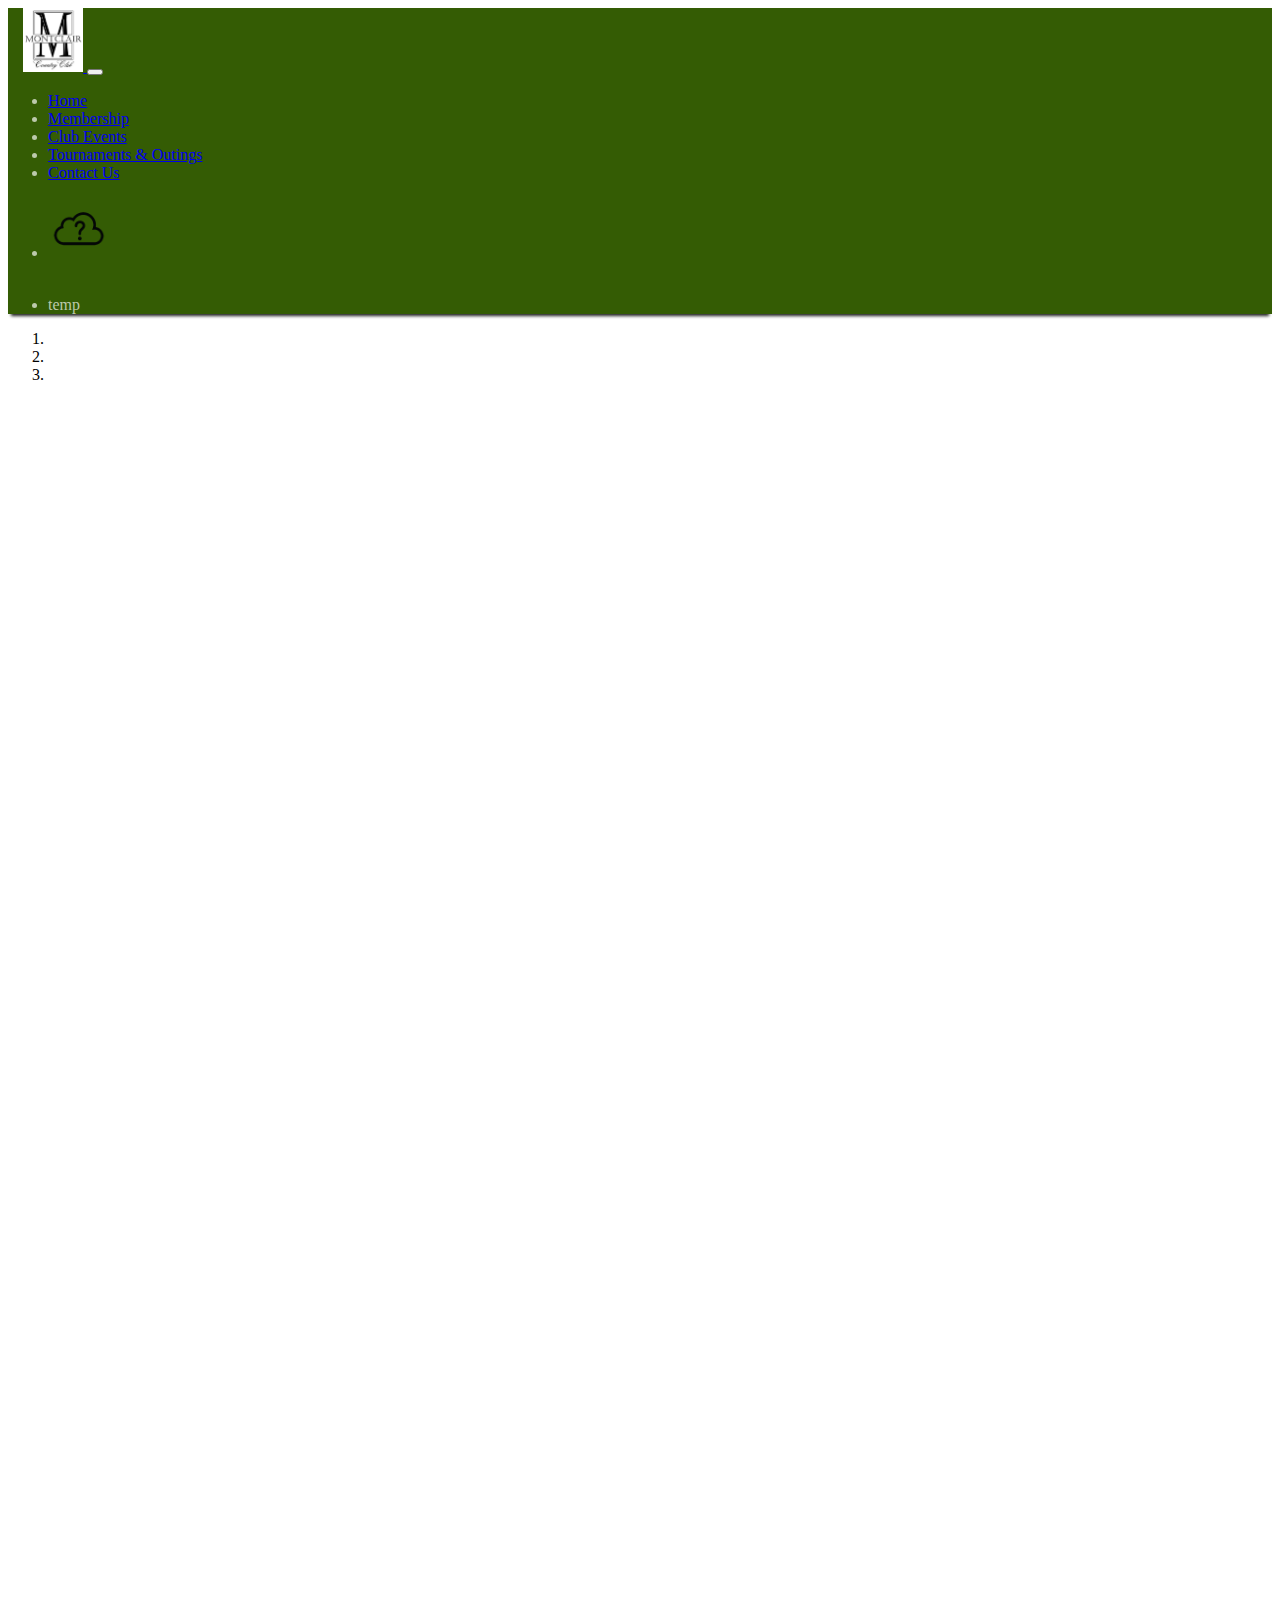
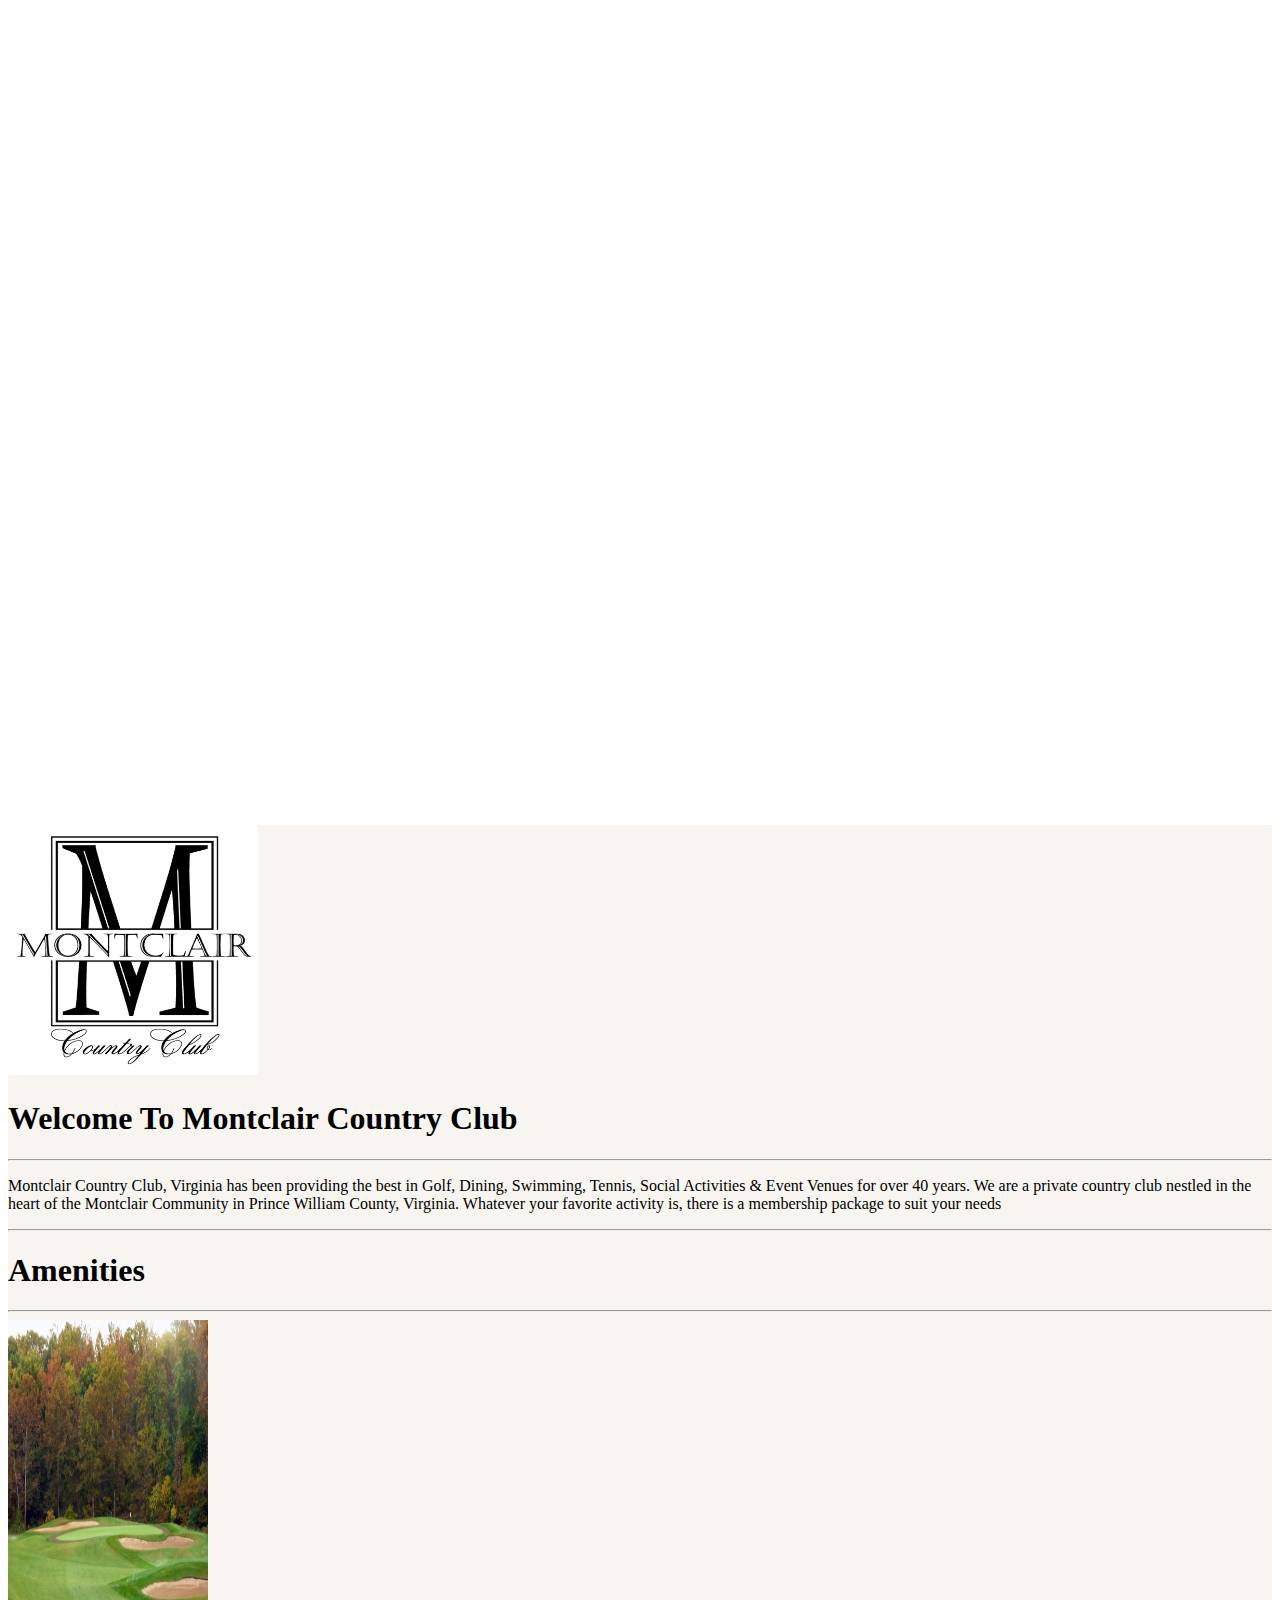
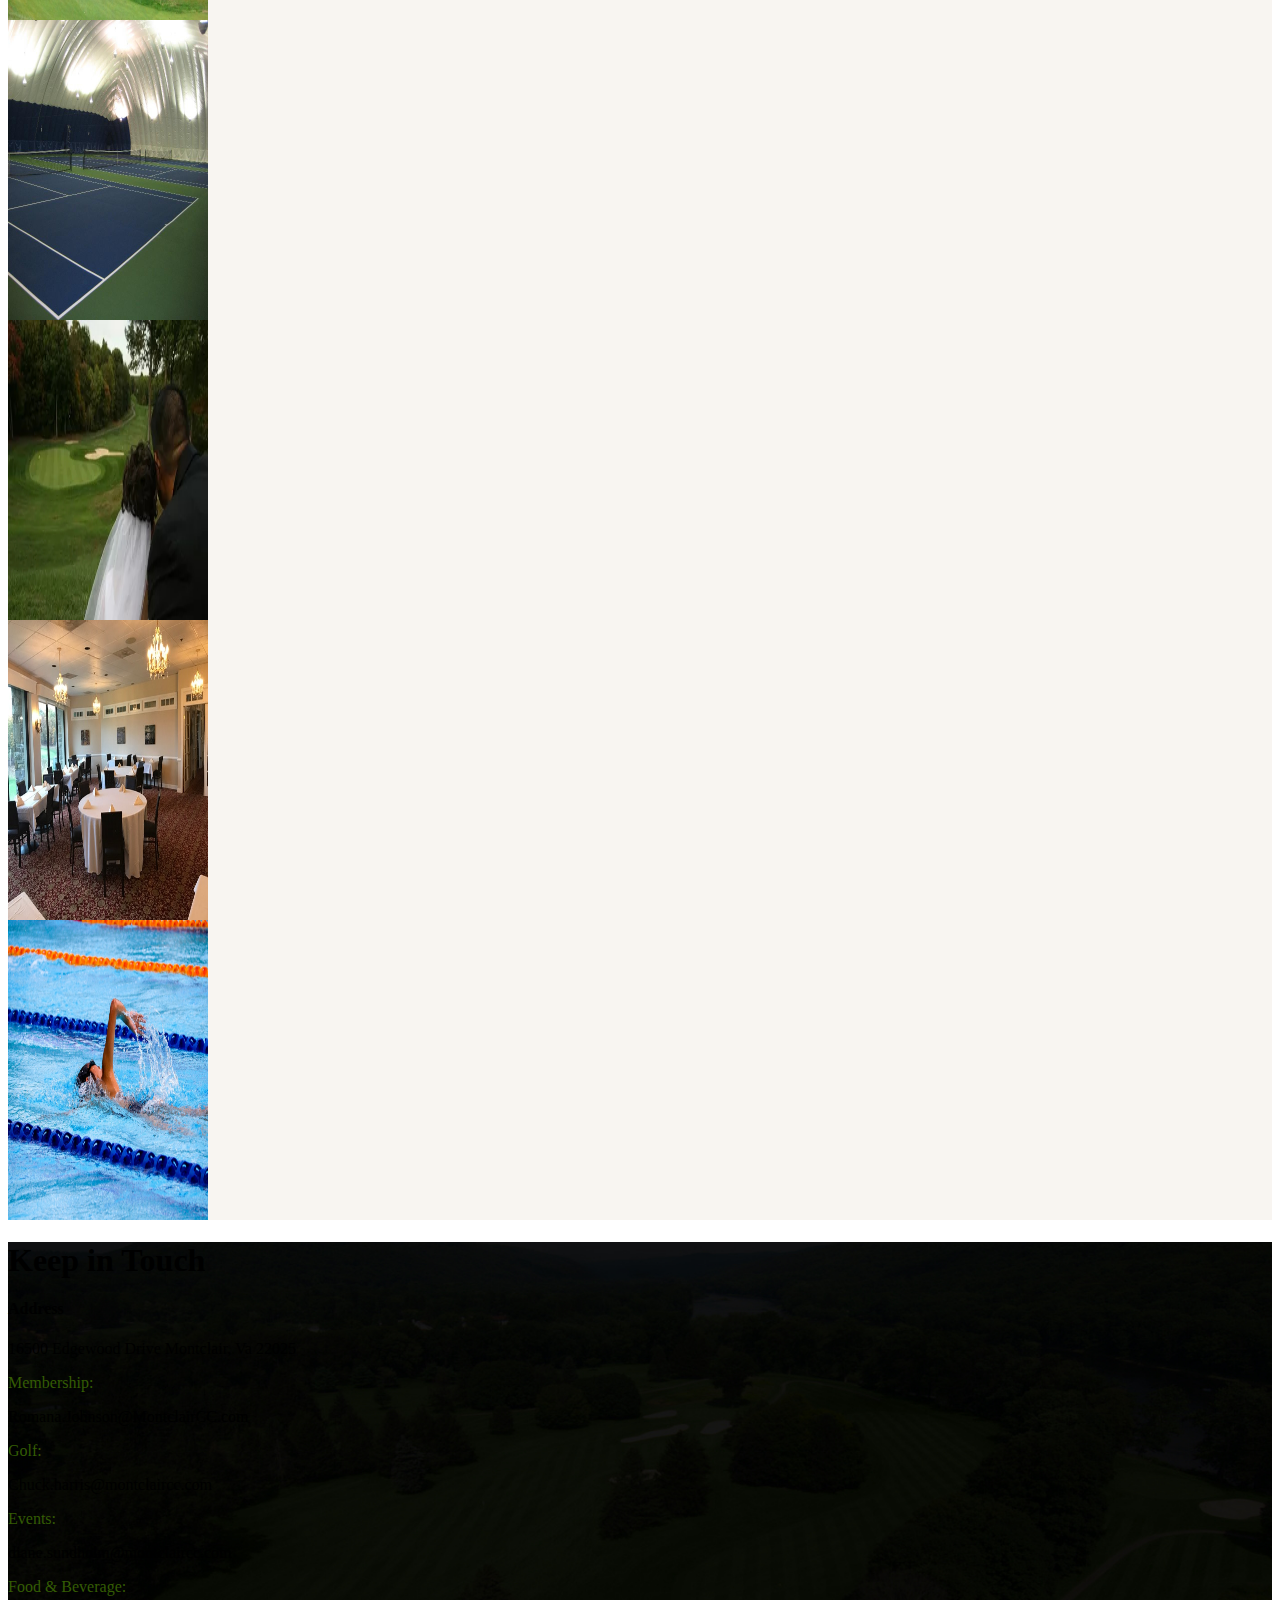
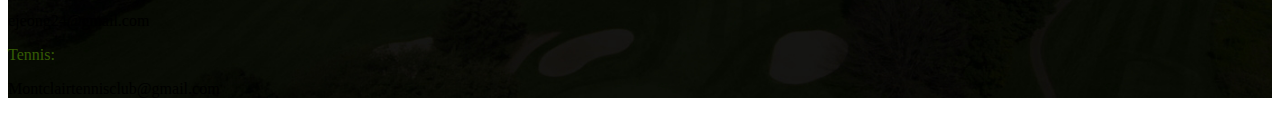
<file: MCS/index.html>
<!DOCTYPE html>
<html lang="en" dir="ltr">
  <head>
    <meta charset="utf-8"  name="viewport" content="width=device-width, initial-scale=1">
    <title>Montclair Country Club</title>
      <link href="https://cdn.jsdelivr.net/npm/bootstrap@5.0.0-beta2/dist/css/bootstrap.min.css" rel="stylesheet" integrity="sha384-BmbxuPwQa2lc/FVzBcNJ7UAyJxM6wuqIj61tLrc4wSX0szH/Ev+nYRRuWlolflfl" crossorigin="anonymous">
      <link rel="stylesheet" href="styles.css">
      <script src="https://code.jquery.com/jquery-3.5.1.min.js" integrity="sha256-9/aliU8dGd2tb6OSsuzixeV4y/faTqgFtohetphbbj0=" crossorigin="anonymous"></script>
      <script src="https://code.jquery.com/jquery-3.2.1.slim.min.js" integrity="sha384-KJ3o2DKtIkvYIK3UENzmM7KCkRr/rE9/Qpg6aAZGJwFDMVNA/GpGFF93hXpG5KkN" crossorigin="anonymous"></script>
      <script src="https://cdnjs.cloudflare.com/ajax/libs/popper.js/1.12.9/umd/popper.min.js" integrity="sha384-ApNbgh9B+Y1QKtv3Rn7W3mgPxhU9K/ScQsAP7hUibX39j7fakFPskvXusvfa0b4Q" crossorigin="anonymous"></script>
      <script src="https://maxcdn.bootstrapcdn.com/bootstrap/4.0.0/js/bootstrap.min.js" integrity="sha384-JZR6Spejh4U02d8jOt6vLEHfe/JQGiRRSQQxSfFWpi1MquVdAyjUar5+76PVCmYl" crossorigin="anonymous"></script>
      <script src="js/weather.js"></script>
  </head>
  <body>
    <nav class="navbar navbar-expand-lg navbar-dark fixed-top" style="background-color:#345C04">
      <a class="navbar-brand padding-left-15" href="#">
        <img src="library/imgs/ML.gif" style="width:60px;">
      </a>

      <button class="navbar-toggler" type="button" data-toggle="collapse" data-target="#collapsibleNavbar">
        <span class="navbar-toggler-icon"></span>
      </button>

      <div class="collapse navbar-collapse" id="collapsibleNavbar">
        <ul class="navbar-nav">
          <li class="nav-item"><a class="nav-link active" data-toggle="tab" href="index.html">Home</a></li>
          <li class="nav-item"><a class="nav-link" data-toggle="" href="Membership.html">Membership</a></li>
          <li class="nav-item"><a class="nav-link" data-toggle="" href="club-events.html">Club Events</a></li>
          <li class="nav-item"><a class="nav-link" data-toggle="" href="tournament-outings.html">Tournaments & Outings</a></li>
          <li class="nav-item"><a class="nav-link" data-toggle="" href="contact.html">Contact Us</a></li>
        </ul>
        <ul class="navbar-nav flex-row flex-wrap ms-md-auto">
          <li class="nav-item padding-right-15">
            <img class="weather-image" src="library/icons/unknown.png">
          </li>
          <li class="nav-item">
            <p class="temp lead">temp</p>
          </li>
        </ul>
     </div>
    </nav>
    <header>
      <div id="demo" class="carousel slide carousel-fade" data-ride="carousel" data-interval="5000">
        <ol class="carousel-indicators">
          <li data-target="#demo" data-slide-to="0" class="active"></li>
          <li data-target="#demo" data-slide-to="1"></li>
          <li data-target="#demo" data-slide-to="2"></li>
        </ol>
        <div class="carousel-inner">
          <div class="carousel-item active">
            <div class="d-block w-100 h-100" style="background: url(library/imgs/mont1.jpg);background-size: cover; background-position: center; background-repeat: no-repeat;"></div>
          </div>
          <div class="carousel-item">
            <div class="d-block w-100 h-100" style="background: url(library/imgs/mont2.jpg); background-size: cover; background-position: center; background-repeat: no-repeat;"></div>
          </div>
          <div class="carousel-item">
            <div class="d-block w-100 h-100" style="background: url(library/imgs/mont3.jpg); background-size: cover; background-position: center; background-repeat: no-repeat;"></div>
          </div>
        </div>
        <a class="carousel-control-prev" href="#demo" role="button" data-slide="prev">
          <span class="carousel-control-prev-icon" aria-hidden="true"></span>
          <span class="sr-only"></span>
        </a>
        <a class="carousel-control-next" href="#demo" role="button" data-slide="next">
          <span class="carousel-control-next-icon" aria-hidden="true"></span>
          <span class="sr-only"></span>
        </a>
      </div>
    </header>
    <section>
      <div class="container text-center py-5">
        <img src="library/imgs/ML.gif" style="width:250px; height:250px;"></img>
        <h1 class="font-weight-light pt-5">Welcome To Montclair Country Club</h1>
        <hr class="hr"/>
        <div class="row pt-3">
          <div class="text-center">
            <p class="lead">Montclair Country Club, Virginia has been providing the best in Golf, Dining, Swimming, Tennis, Social Activities & Event Venues for over 40 years.  We are a private country club nestled in the heart of the Montclair Community in Prince William County, Virginia.  Whatever your favorite activity is, there is a membership package to suit your needs</p>
          </div>
        </div>
        <hr class="hr" />
        <div class="container-fluid pt-2">
          <h1>Amenities</h1>
          <hr />
          <div class="row justify-content-center pr-5">
            <div class="col-sm-2">
              <div class="img">
                <a href="golf.html">
                  <img class="amenitie" src="library/imgs/golf-img.jpg" style="width:200px; height:300px;"></img>
                  <div class="overlay">
                    <div class="text">GOLF</div>
                  </div>
                </a>
              </div>
            </div>
            <div class="col-sm-2">
              <div class="img">
                <a href="www.montclairtennis.com">
                  <img class="amenitie" src="library/imgs/tennis-img.jpg" style="width:200px; height:300px;"></img>
                  <div class="overlay">
                    <div class="text">TENNIS</div>
                  </div>
                </a>
              </div>
            </div>
            <div class="col-sm-2">
              <div class="img">
                <a href="wedding.html">
                  <img class="amenitie" src="library/imgs/wedding-img.jpg" style="width:200px; height:300px;"></img>
                  <div class="overlay">
                    <div class="text">WEDDING & EVENTS</div>
                  </div>
                </a>
              </div>
            </div>
            <div class="col-sm-2">
                <div class="img">
                  <a href="rest.html">
                    <img class="amenitie" src="library/imgs/r-img.jpg" style="width:200px; height:300px;"></img>
                    <div class="overlay">
                      <div class="text">RESTAURANT</div>
                    </div>
                  </a>
                </div>
              </div>
              <div class="col-sm-2">
                <div class="img">
                  <a href="pool.html">
                    <img class="amenitie" src="library/imgs/pool-img.jpg" style="width:200px; height:300px;"></img>
                    <div class="overlay">
                      <div class="text">POOL</div>
                    </div>
                  </a>
                </div>
              </div>
            </div>
          </div>
        </div>
      </div>
    </section>
    <section class="footer py-5">
      <div class="container-fluid text-white">
        <h1 class="font-weight-light text-center">Keep in Touch</h1>
        <div class="row">
          <div class="col-12 text-center py-5">
            <h4>Address</h4>
            <p class="lead">16500 Edgewood Drive Montclair, Va 22025</p>
          </div>
        </div>
        <div class="row justify-content-center">
          <div class="col-lg-2 text-center">
            <p class="f-text text-center">Membership:</p>
            <p>Romana.Johnson@MontclairCC.com</p>
          </div>
          <div class="col-lg-2 text-center">
            <p class="f-text text-center">Golf:</p>
            <p>Chuck.harris@montclaircc.com</p>
          </div>
          <div class="col-lg-2 text-center">
            <p class="f-text text-center">Events:</p>
            <p>diane.sundholm@montclaircc.com</p>
          </div>
          <div class="col-lg-2 text-center">
            <p class="f-text text-center">Food & Beverage:</p>
            <p>ejeong24@gmail.com</p>
          </div>
          <div class="col-lg-2 text-center">
            <p class="f-text text-center">Tennis:</p>
            <p>Montclairtennisclub@gmail.com</p>
          </div>
        </div>
      </div>
    </section>
  </body>
</html>
</file>
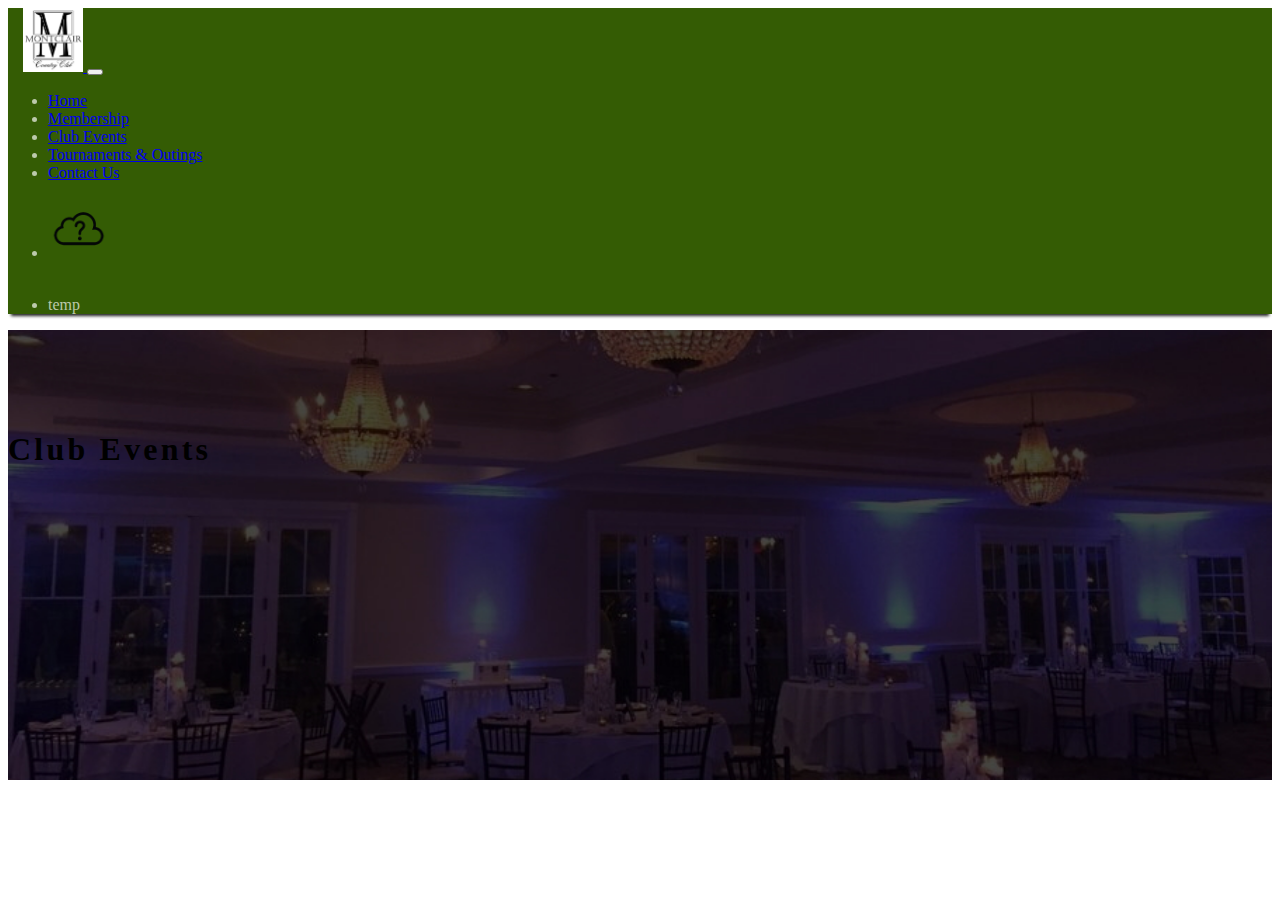
<file: MCS/club-events.html>
<!DOCTYPE html>
<html lang="en" dir="ltr">
  <head>
    <meta charset="utf-8"  name="viewport" content="width=device-width, initial-scale=1">
    <title>Montclair Country Club</title>
      <link href="https://cdn.jsdelivr.net/npm/bootstrap@5.0.0-beta2/dist/css/bootstrap.min.css" rel="stylesheet" integrity="sha384-BmbxuPwQa2lc/FVzBcNJ7UAyJxM6wuqIj61tLrc4wSX0szH/Ev+nYRRuWlolflfl" crossorigin="anonymous">
      <link rel="stylesheet" href="styles.css">
      <script src="https://code.jquery.com/jquery-3.5.1.min.js" integrity="sha256-9/aliU8dGd2tb6OSsuzixeV4y/faTqgFtohetphbbj0=" crossorigin="anonymous"></script>
      <script src="https://code.jquery.com/jquery-3.2.1.slim.min.js" integrity="sha384-KJ3o2DKtIkvYIK3UENzmM7KCkRr/rE9/Qpg6aAZGJwFDMVNA/GpGFF93hXpG5KkN" crossorigin="anonymous"></script>
      <script src="https://cdnjs.cloudflare.com/ajax/libs/popper.js/1.12.9/umd/popper.min.js" integrity="sha384-ApNbgh9B+Y1QKtv3Rn7W3mgPxhU9K/ScQsAP7hUibX39j7fakFPskvXusvfa0b4Q" crossorigin="anonymous"></script>
      <script src="https://maxcdn.bootstrapcdn.com/bootstrap/4.0.0/js/bootstrap.min.js" integrity="sha384-JZR6Spejh4U02d8jOt6vLEHfe/JQGiRRSQQxSfFWpi1MquVdAyjUar5+76PVCmYl" crossorigin="anonymous"></script>
      <script src="js/weather.js"></script>
  </head>
  <body>
    <nav class="navbar navbar-expand-lg navbar-dark fixed-top" style="background-color:#345C04">
      <a class="navbar-brand padding-left-15" href="#">
        <img src="library/imgs/ML.gif" style="width:60px;">
      </a>

      <button class="navbar-toggler" type="button" data-toggle="collapse" data-target="#collapsibleNavbar">
        <span class="navbar-toggler-icon"></span>
      </button>

      <div class="collapse navbar-collapse" id="collapsibleNavbar">
        <ul class="navbar-nav">
          <li class="nav-item"><a class="nav-link" data-toggle:"" href="index.html">Home</a></li>
          <li class="nav-item"><a class="nav-link" data-toggle="" href="Membership.html">Membership</a></li>
          <li class="nav-item"><a class="nav-link active" data-toggle="" href="club-events.html">Club Events</a></li>
          <li class="nav-item"><a class="nav-link" data-toggle="" href="tournament-outings.html">Tournaments & Outings</a></li>
          <li class="nav-item"><a class="nav-link" data-toggle="" href="contact.html">Contact Us</a></li>
        </ul>
        <ul class="navbar-nav flex-row flex-wrap ms-md-auto">
          <li class="nav-item padding-right-15">
            <img class="weather-image" src="library/icons/unknown.png">
          </li>
          <li class="nav-item">
            <p class="temp lead">temp</p>
          </li>
        </ul>
     </div>
    </nav>
    <header class="club-mh masthead">
      <div class="container h-100">
        <div class="row h-100 align-items-center">
          <div class="m-title col-12 text-center">
            <h1 class="font-weight-light text-white">Club Events</h1>
          </div>
        </div>
      </div>
    </header>
  </body>
</html>
</file>
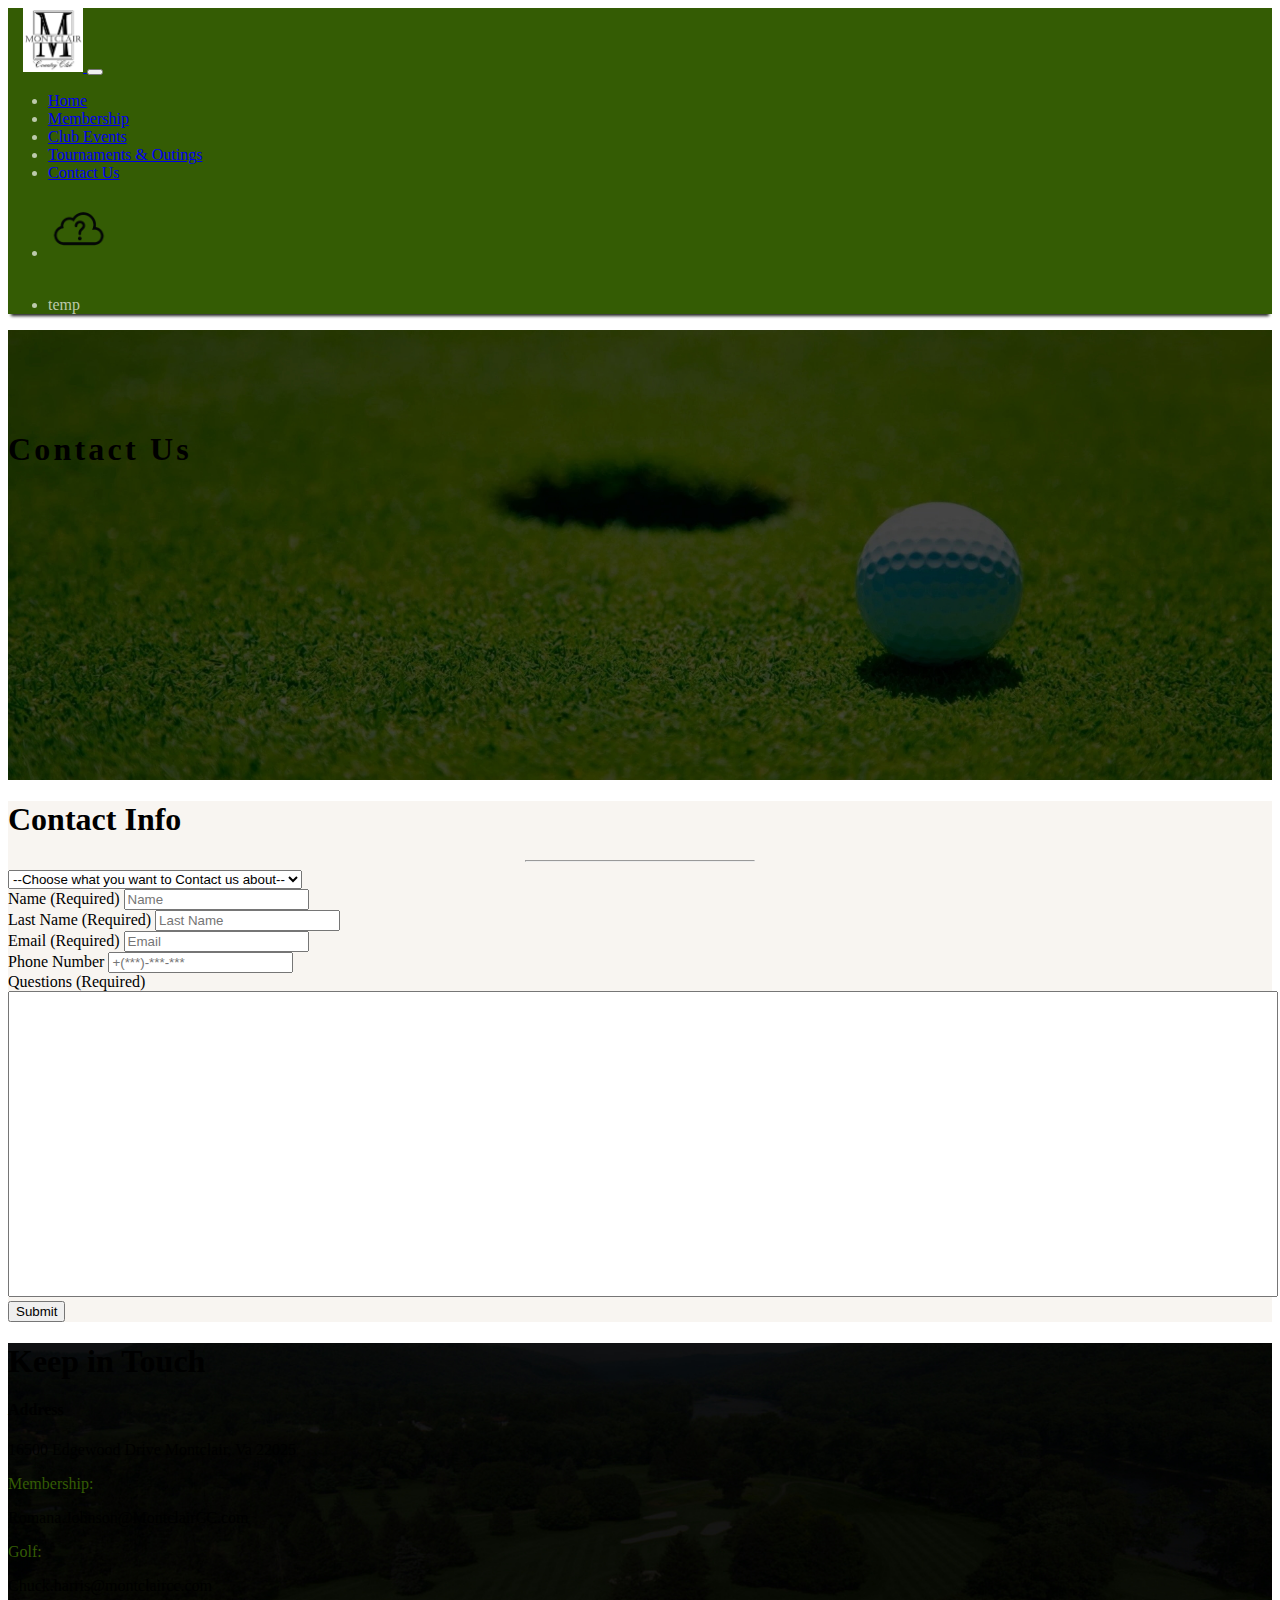
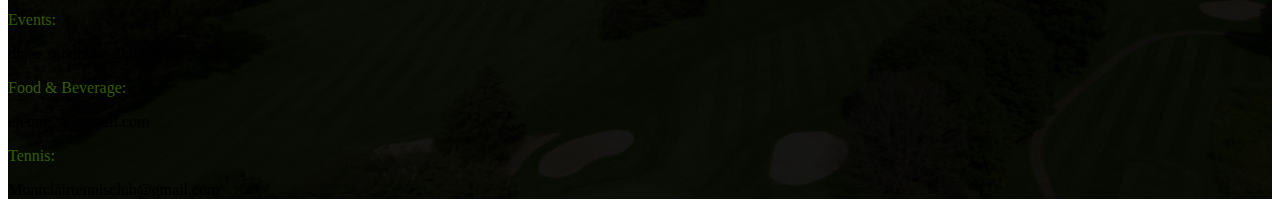
<file: MCS/contact.html>
<!DOCTYPE html>
<html lang="en" dir="ltr">
  <head>
    <meta charset="utf-8"  name="viewport" content="width=device-width, initial-scale=1">
    <title>Montclair Country Club</title>
      <link href="https://cdn.jsdelivr.net/npm/bootstrap@5.0.0-beta2/dist/css/bootstrap.min.css" rel="stylesheet" integrity="sha384-BmbxuPwQa2lc/FVzBcNJ7UAyJxM6wuqIj61tLrc4wSX0szH/Ev+nYRRuWlolflfl" crossorigin="anonymous">
      <link rel="stylesheet" href="styles.css">
      <script src="https://code.jquery.com/jquery-3.5.1.min.js" integrity="sha256-9/aliU8dGd2tb6OSsuzixeV4y/faTqgFtohetphbbj0=" crossorigin="anonymous"></script>
      <script src="https://code.jquery.com/jquery-3.2.1.slim.min.js" integrity="sha384-KJ3o2DKtIkvYIK3UENzmM7KCkRr/rE9/Qpg6aAZGJwFDMVNA/GpGFF93hXpG5KkN" crossorigin="anonymous"></script>
      <script src="https://cdnjs.cloudflare.com/ajax/libs/popper.js/1.12.9/umd/popper.min.js" integrity="sha384-ApNbgh9B+Y1QKtv3Rn7W3mgPxhU9K/ScQsAP7hUibX39j7fakFPskvXusvfa0b4Q" crossorigin="anonymous"></script>
      <script src="https://maxcdn.bootstrapcdn.com/bootstrap/4.0.0/js/bootstrap.min.js" integrity="sha384-JZR6Spejh4U02d8jOt6vLEHfe/JQGiRRSQQxSfFWpi1MquVdAyjUar5+76PVCmYl" crossorigin="anonymous"></script>
      <script src="js/weather.js"></script>
  </head>
  <body>
    <nav class="navbar navbar-expand-lg navbar-dark fixed-top" style="background-color:#345C04">
      <a class="navbar-brand padding-left-15" href="#">
        <img src="library/imgs/ML.gif" style="width:60px;">
      </a>

      <button class="navbar-toggler" type="button" data-toggle="collapse" data-target="#collapsibleNavbar">
        <span class="navbar-toggler-icon"></span>
      </button>

      <div class="collapse navbar-collapse" id="collapsibleNavbar">
        <ul class="navbar-nav">
          <li class="nav-item"><a class="nav-link" data-toggle:"" href="index.html">Home</a></li>
          <li class="nav-item"><a class="nav-link" data-toggle="" href="Membership.html">Membership</a></li>
          <li class="nav-item"><a class="nav-link" data-toggle="" href="club-events.html">Club Events</a></li>
          <li class="nav-item"><a class="nav-link" data-toggle="" href="tournament-outings.html">Tournaments & Outings</a></li>
          <li class="nav-item"><a class="nav-link active" data-toggle="" href="contact.html">Contact Us</a></li>
        </ul>
        <ul class="navbar-nav flex-row flex-wrap ms-md-auto">
          <li class="nav-item padding-right-15">
            <img class="weather-image" src="library/icons/unknown.png">
          </li>
          <li class="nav-item">
            <p class="temp lead">temp</p>
          </li>
        </ul>
     </div>
    </nav>
    <header class="contact-mh masthead">
      <div class="container h-100">
        <div class="row h-100 align-items-center">
          <div class="m-title col-12 text-center">
            <h1 class="font-weight-light text-white">Contact Us</h1>
          </div>
        </div>
      </div>
    </header>
    <section class="py-5">
      <div class="container align-items-center">
        <h1>Contact Info</h1>
        <hr style="width:18%;"/>
        <form class="pt-3" action="php/form-to-email.php" name="form" method="post">
          <div class="form-group">
            <select class="form-control form-control-lg" name="select">
              <option value="0">--Choose what you want to Contact us about--</option>
              <option value="1">Membership</option>
              <option value="2">Golf</option>
              <option value="3">Wedding/Event</option>
              <option value="4">Pool</option>
              <option value="5">Tennis Membership</option>
              <option value="6">Outing/Tournament</option>
            </select>
            <div class="form-row">
              <div class="form-group col-sm-6">
                <label class="py-2" for="inputName">Name  (Required)</label>
                <input type="text" class="form-control" id="inputName" name="name" placeholder="Name">
              </div>
              <div class="form-group col-sm-6">
                <label class="py-2" for="inputLastName">Last Name (Required)</label>
                <input type="text" class="form-control" id="inputLastName" name="lname" placeholder="Last Name">
              </div>
            </div>
            <div class="form-group">
              <label class="py-2" for="inputEmail">Email (Required)</label>
              <input type="email" class="form-control" id="inputEmail" name="email" placeholder="Email">
            </div>
            <div class="form-group">
              <label class="py-2" for="inputPhoneNumber">Phone Number</label>
              <input type="text" class="form-control" id="inputPhoneNumber" name="phonenum" placeholder="+(***)-***-***">
            </div>
            <div class="form-group">
              <label class="py-2" for="inputMessage">Questions (Required)</label>
            </div>
            <div class="form-group">
                <textarea name="message" style="width:100%; height:300px; resize:none;" ></textarea>
            </div>
            <div class="form-group justify-content-center text-center">
              <button type="sumbit" name="submit" class="btn btn-success">Submit</button>
            </div>
          </div>
        </form>
      </div>
    </section>
    <section class="footer py-5">
      <div class="container-fluid text-white">
        <h1 class="font-weight-light text-center">Keep in Touch</h1>
        <div class="row">
          <div class="col-12 text-center py-5">
            <h4>Address</h4>
            <p class="lead">16500 Edgewood Drive Montclair, Va 22025</p>
          </div>
        </div>
        <div class="row justify-content-center">
          <div class="col-lg-2 text-center">
            <p class="f-text text-center">Membership:</p>
            <p>Romana.Johnson@MontclairCC.com</p>
          </div>
          <div class="col-lg-2 text-center">
            <p class="f-text text-center">Golf:</p>
            <p>Chuck.harris@montclaircc.com</p>
          </div>
          <div class="col-lg-2 text-center">
            <p class="f-text text-center">Events:</p>
            <p>diane.sundholm@montclaircc.com</p>
          </div>
          <div class="col-lg-2 text-center">
            <p class="f-text text-center">Food & Beverage:</p>
            <p>ejeong24@gmail.com</p>
          </div>
          <div class="col-lg-2 text-center">
            <p class="f-text text-center">Tennis:</p>
            <p>Montclairtennisclub@gmail.com</p>
          </div>
        </div>
      </div>
    </section>
  </body>
</html>
</file>
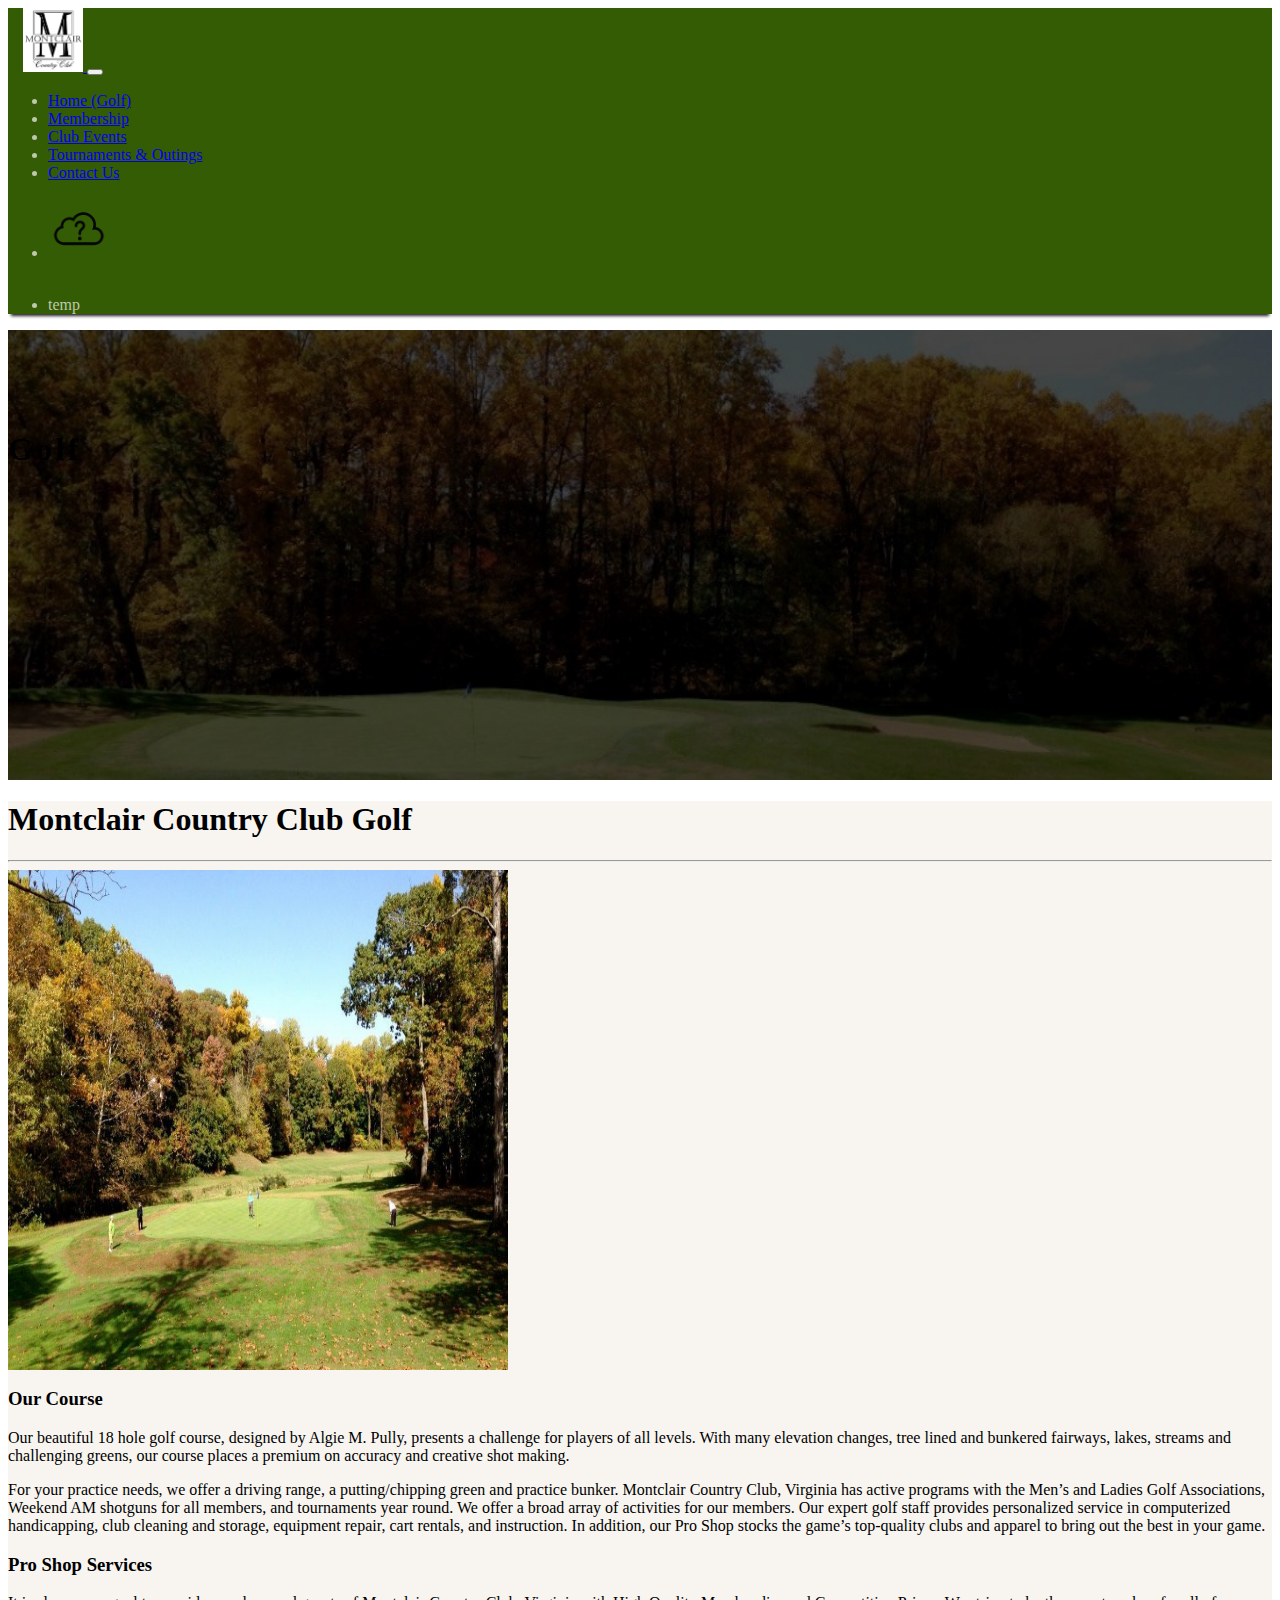
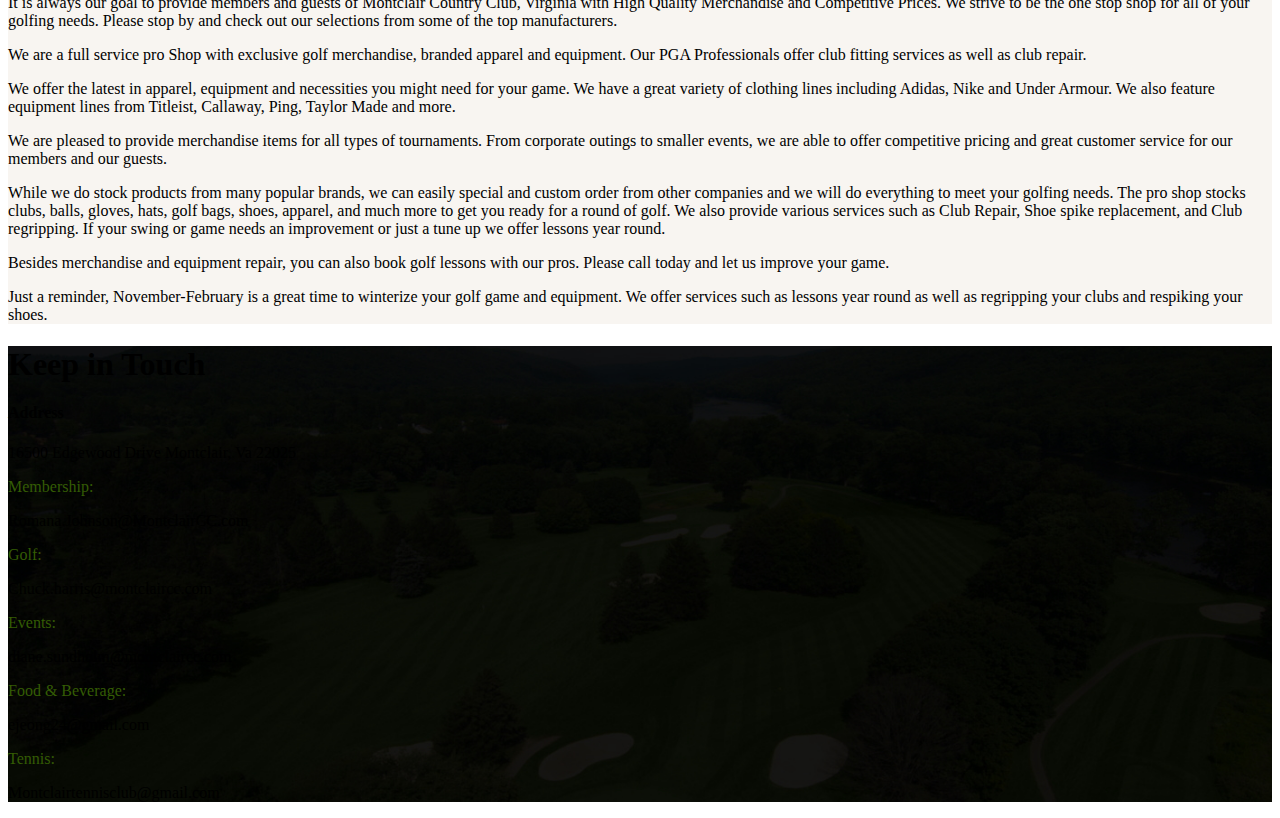
<file: MCS/golf.html>
<html lang="en" dir="ltr">
  <head>
    <meta charset="utf-8"  name="viewport" content="width=device-width, initial-scale=1">
    <title>Montclair Country Club</title>
      <link href="https://cdn.jsdelivr.net/npm/bootstrap@5.0.0-beta2/dist/css/bootstrap.min.css" rel="stylesheet" integrity="sha384-BmbxuPwQa2lc/FVzBcNJ7UAyJxM6wuqIj61tLrc4wSX0szH/Ev+nYRRuWlolflfl" crossorigin="anonymous">
      <link rel="stylesheet" href="styles.css">
      <script src="https://code.jquery.com/jquery-3.5.1.min.js" integrity="sha256-9/aliU8dGd2tb6OSsuzixeV4y/faTqgFtohetphbbj0=" crossorigin="anonymous"></script>
      <script src="https://code.jquery.com/jquery-3.2.1.slim.min.js" integrity="sha384-KJ3o2DKtIkvYIK3UENzmM7KCkRr/rE9/Qpg6aAZGJwFDMVNA/GpGFF93hXpG5KkN" crossorigin="anonymous"></script>
      <script src="https://cdnjs.cloudflare.com/ajax/libs/popper.js/1.12.9/umd/popper.min.js" integrity="sha384-ApNbgh9B+Y1QKtv3Rn7W3mgPxhU9K/ScQsAP7hUibX39j7fakFPskvXusvfa0b4Q" crossorigin="anonymous"></script>
      <script src="https://maxcdn.bootstrapcdn.com/bootstrap/4.0.0/js/bootstrap.min.js" integrity="sha384-JZR6Spejh4U02d8jOt6vLEHfe/JQGiRRSQQxSfFWpi1MquVdAyjUar5+76PVCmYl" crossorigin="anonymous"></script>
      <script src="js/weather.js"></script>
  </head>
  <body>
    <nav class="navbar navbar-expand-lg navbar-dark fixed-top" style="background-color:#345C04">
      <a class="navbar-brand padding-left-15" href="index.html">
        <img src="library/imgs/ML.gif" style="width:60px;">
      </a>

      <button class="navbar-toggler" type="button" data-toggle="collapse" data-target="#collapsibleNavbar">
        <span class="navbar-toggler-icon"></span>
      </button>

      <div class="collapse navbar-collapse" id="collapsibleNavbar">
        <ul class="navbar-nav">
          <li class="nav-item"><a class="nav-link active" data-toggle:"" href="index.html">Home (Golf)</a></li>
          <li class="nav-item"><a class="nav-link" data-toggle="" href="Membership.html">Membership</a></li>
          <li class="nav-item"><a class="nav-link" data-toggle="" href="club-events.html">Club Events</a></li>
          <li class="nav-item"><a class="nav-link" data-toggle="" href="tournament-outings.html">Tournaments & Outings</a></li>
          <li class="nav-item"><a class="nav-link" data-toggle="" href="contact.html">Contact Us</a></li>
        </ul>
        <ul class="navbar-nav flex-row flex-wrap ms-md-auto">
          <li class="nav-item padding-right-15">
            <img class="weather-image" src="library/icons/unknown.png">
          </li>
          <li class="nav-item">
            <p class="temp lead">temp</p>
          </li>
        </ul>
     </div>
    </nav>
    <header class="masthead" style="background-image:url(library/imgs/golf-mh.jpg)">
      <div class="container h-100">
        <div class="row h-100 align-items-center">
          <div class="m-title col-12 text-center">
            <h1 class="font-weight-light text-white">Golf</h1>
          </div>
        </div>
      </div>
    </header>
    <section class="py-5">
      <div class="container justify-content-center">
        <h1 class="text-center pb-3">Montclair Country Club Golf</h1>
        <hr class="hr" />
        <div class="row pt-5">
          <div class="col-lg-6">
            <img class="img-thumbnail" src="library/imgs/mont2.jpg" style="width:500px; height:500px;"></img>
          </div>
          <div class="col-lg-6 pt-1">
            <h3>Our Course</h3>
            <p class="lead">Our beautiful 18 hole golf course, designed by Algie M. Pully, presents a challenge for players of all levels. With many elevation changes, tree lined and bunkered fairways, lakes, streams and challenging greens, our course places a premium on accuracy and creative shot making.</p>
            <p class="lead">For your practice needs, we offer a driving range, a putting/chipping green and practice bunker. Montclair Country Club, Virginia has active programs with the Men’s and Ladies Golf Associations, Weekend AM shotguns for all members, and tournaments year round. We offer a broad array of activities for our members. Our expert golf staff provides personalized service in computerized handicapping, club cleaning and storage, equipment repair, cart rentals, and instruction. In addition, our Pro Shop stocks the game’s top-quality clubs and apparel to bring out the best in your game.</p>
            <h3 class="pt-5">Pro Shop Services</h3>
            <p class="lead">It is always our goal to provide members and guests of Montclair Country Club, Virginia with High Quality Merchandise and Competitive Prices.  We strive to be the one stop shop for all of your golfing needs.  Please stop by and check out our selections from some of the top manufacturers.</p>
            <p class="lead">We are a full service pro Shop with exclusive golf merchandise, branded apparel and equipment.  Our PGA Professionals offer club fitting services as well as club repair.</p>
            <p class="lead">We offer the latest in apparel, equipment and necessities you might need for your game.  We have a great variety of clothing lines including Adidas, Nike and Under Armour.  We also feature equipment lines from Titleist, Callaway, Ping, Taylor Made and more.</p>
            <p class="lead">We are pleased to provide merchandise items for all types of tournaments.  From corporate outings to smaller events, we are able to offer competitive pricing and great customer service for our members and our guests.</p>
            <p class="lead">While we do stock products from many popular brands, we can easily special and custom order from other companies and we will do everything to meet your golfing needs. The pro shop stocks clubs, balls, gloves, hats, golf bags, shoes, apparel, and much more to get you ready for a round of golf. We also provide various services such as Club Repair, Shoe spike replacement, and Club regripping. If your swing or game needs an improvement or just a tune up we offer lessons year round.</p>
            <p class="lead">Besides merchandise and equipment repair, you can also book golf lessons with our pros.  Please call today and let us improve your game.</p>
            <p class="lead">Just a reminder, November-February is a great time to winterize your golf game and equipment. We offer services such as lessons year round as well as regripping your clubs and respiking your shoes.</p>
          </div>
        </div>
      </div>
    </section>
    <section class="footer py-5">
      <div class="container-fluid text-white">
        <h1 class="font-weight-light text-center">Keep in Touch</h1>
        <div class="row">
          <div class="col-12 text-center py-5">
            <h4>Address</h4>
            <p class="lead">16500 Edgewood Drive Montclair, Va 22025</p>
          </div>
        </div>
        <div class="row justify-content-center">
          <div class="col-lg-2 text-center">
            <p class="f-text text-center">Membership:</p>
            <p>Romana.Johnson@MontclairCC.com</p>
          </div>
          <div class="col-lg-2 text-center">
            <p class="f-text text-center">Golf:</p>
            <p>Chuck.harris@montclaircc.com</p>
          </div>
          <div class="col-lg-2 text-center">
            <p class="f-text text-center">Events:</p>
            <p>diane.sundholm@montclaircc.com</p>
          </div>
          <div class="col-lg-2 text-center">
            <p class="f-text text-center">Food & Beverage:</p>
            <p>ejeong24@gmail.com</p>
          </div>
          <div class="col-lg-2 text-center">
            <p class="f-text text-center">Tennis:</p>
            <p>Montclairtennisclub@gmail.com</p>
          </div>
        </div>
      </div>
    </section>
  </body>
</html>
</file>
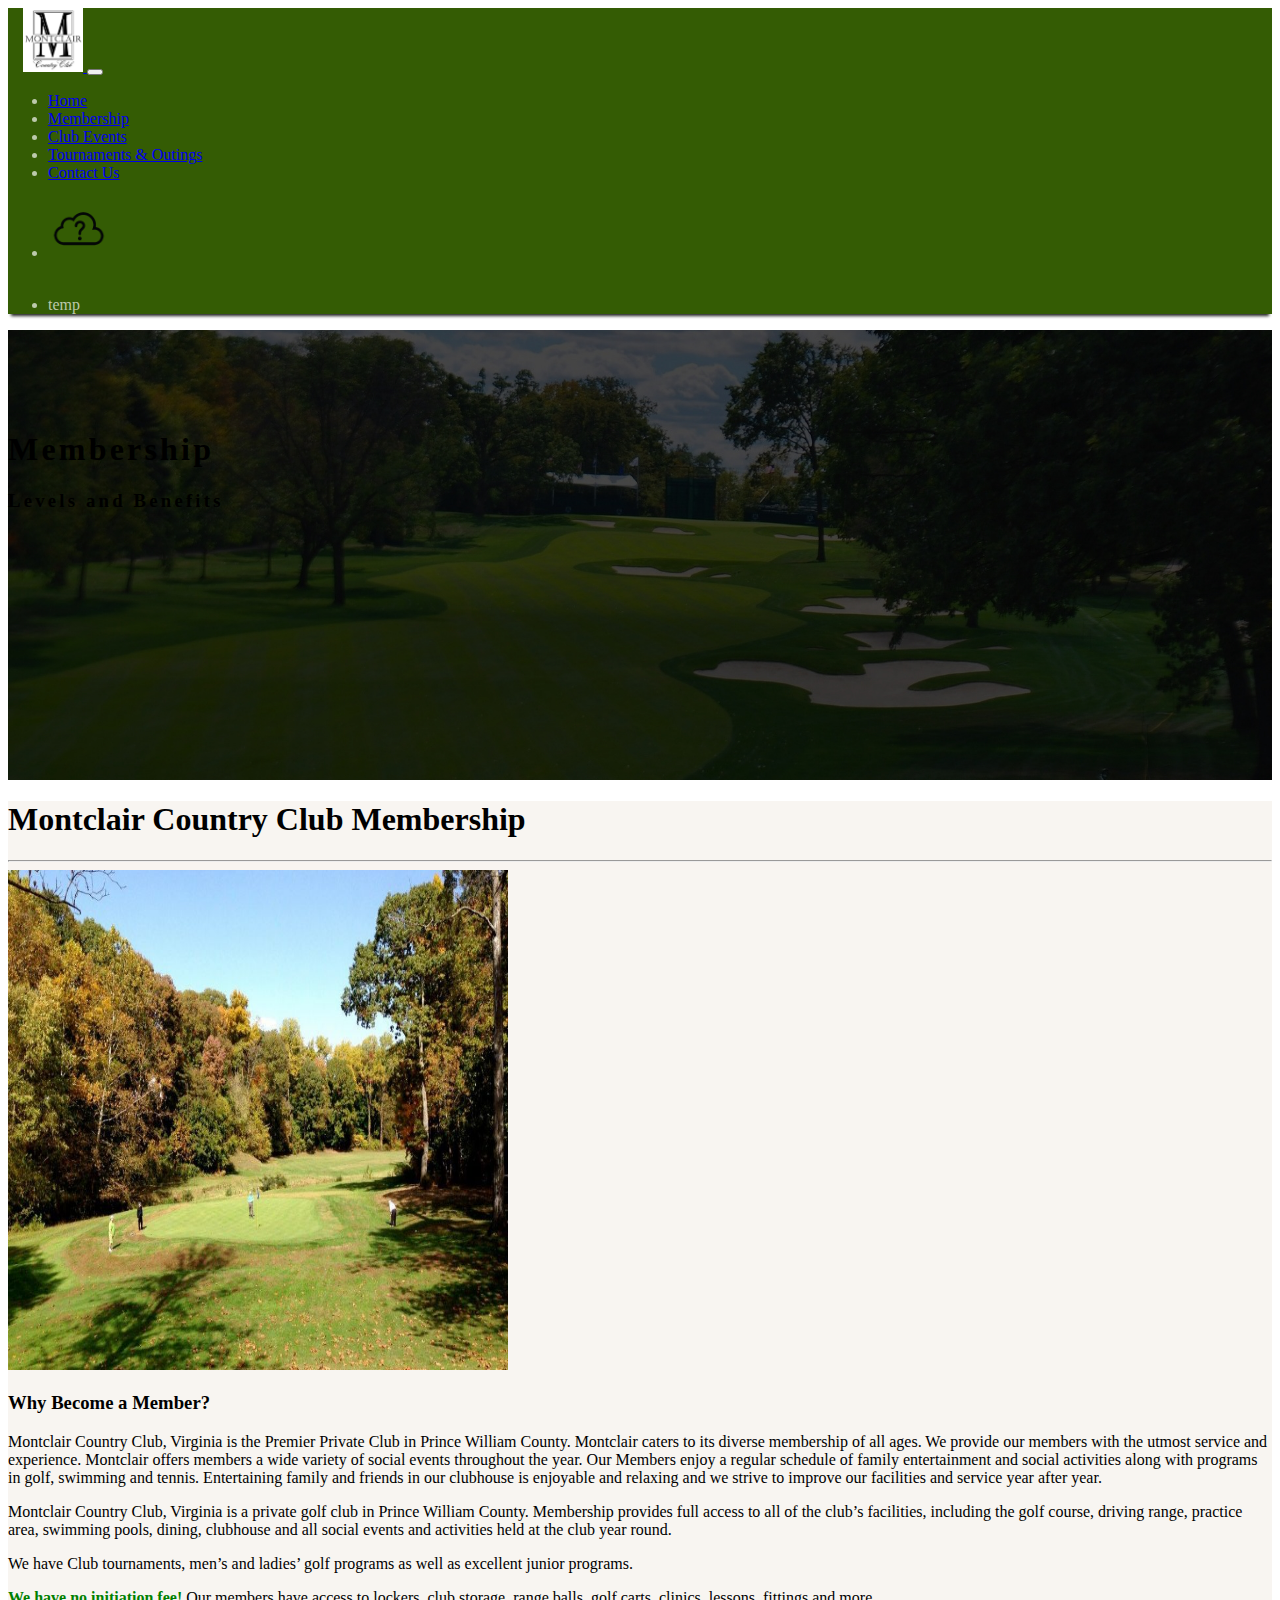
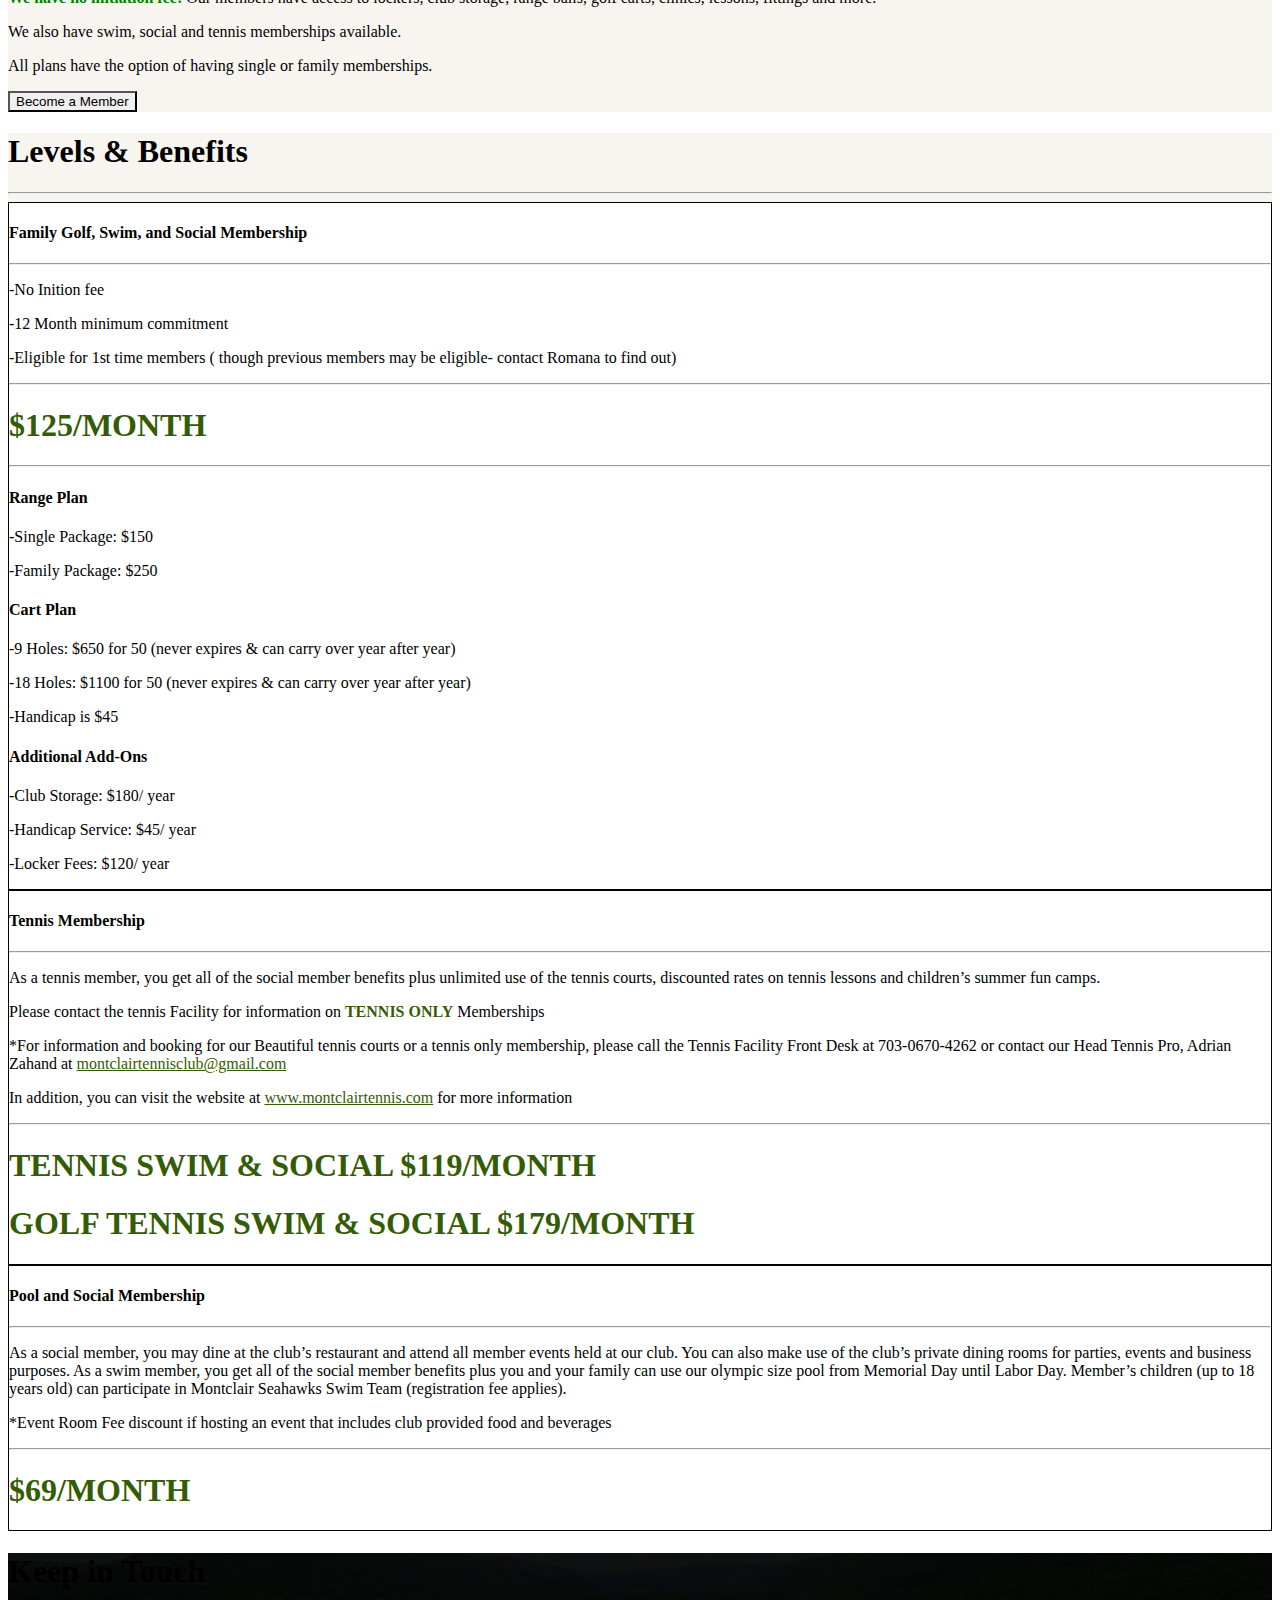
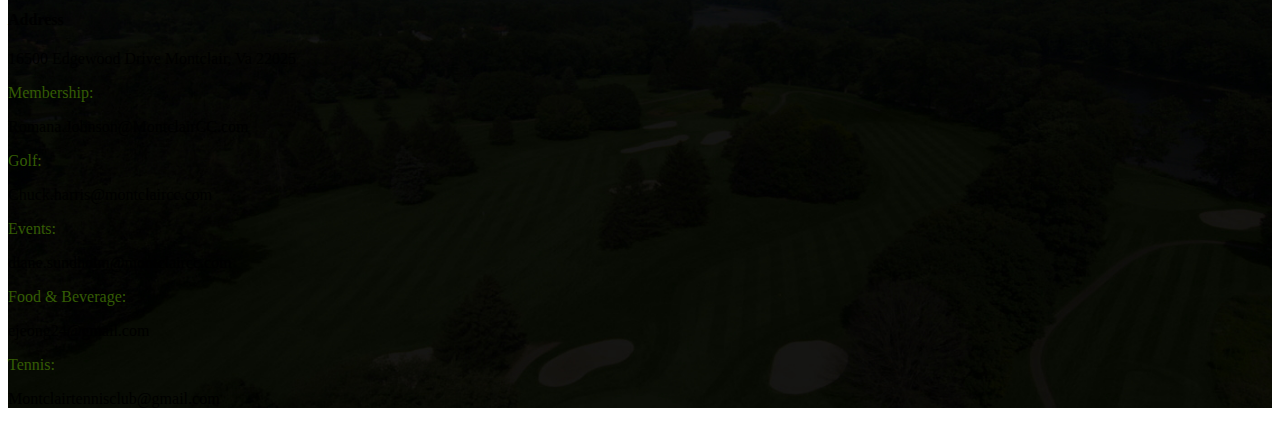
<file: MCS/Membership.html>
<!DOCTYPE html>
<html lang="en" dir="ltr">
  <head>
    <meta charset="utf-8"  name="viewport" content="width=device-width, initial-scale=1">
    <title>Montclair Country Club</title>
      <link href="https://cdn.jsdelivr.net/npm/bootstrap@5.0.0-beta2/dist/css/bootstrap.min.css" rel="stylesheet" integrity="sha384-BmbxuPwQa2lc/FVzBcNJ7UAyJxM6wuqIj61tLrc4wSX0szH/Ev+nYRRuWlolflfl" crossorigin="anonymous">
      <link rel="stylesheet" href="styles.css">
      <script src="https://code.jquery.com/jquery-3.5.1.min.js" integrity="sha256-9/aliU8dGd2tb6OSsuzixeV4y/faTqgFtohetphbbj0=" crossorigin="anonymous"></script>
      <script src="https://code.jquery.com/jquery-3.2.1.slim.min.js" integrity="sha384-KJ3o2DKtIkvYIK3UENzmM7KCkRr/rE9/Qpg6aAZGJwFDMVNA/GpGFF93hXpG5KkN" crossorigin="anonymous"></script>
      <script src="https://cdnjs.cloudflare.com/ajax/libs/popper.js/1.12.9/umd/popper.min.js" integrity="sha384-ApNbgh9B+Y1QKtv3Rn7W3mgPxhU9K/ScQsAP7hUibX39j7fakFPskvXusvfa0b4Q" crossorigin="anonymous"></script>
      <script src="https://maxcdn.bootstrapcdn.com/bootstrap/4.0.0/js/bootstrap.min.js" integrity="sha384-JZR6Spejh4U02d8jOt6vLEHfe/JQGiRRSQQxSfFWpi1MquVdAyjUar5+76PVCmYl" crossorigin="anonymous"></script>
      <script src="js/weather.js"></script>
  </head>
  <body>
    <nav class="navbar navbar-expand-lg navbar-dark fixed-top" style="background-color:#345C04">
      <a class="navbar-brand padding-left-15" href="#">
        <img src="library/imgs/ML.gif" style="width:60px;">
      </a>

      <button class="navbar-toggler" type="button" data-toggle="collapse" data-target="#collapsibleNavbar">
        <span class="navbar-toggler-icon"></span>
      </button>

      <div class="collapse navbar-collapse" id="collapsibleNavbar">
        <ul class="navbar-nav">
          <li class="nav-item"><a class="nav-link" data-toggle:"" href="index.html">Home</a></li>
          <li class="nav-item"><a class="nav-link active" data-toggle="" href="Membership.html">Membership</a></li>
          <li class="nav-item"><a class="nav-link" data-toggle="" href="club-events.html">Club Events</a></li>
          <li class="nav-item"><a class="nav-link" data-toggle="" href="tournament-outings.html">Tournaments & Outings</a></li>
          <li class="nav-item"><a class="nav-link" data-toggle="" href="contact.html">Contact Us</a></li>
        </ul>
        <ul class="navbar-nav flex-row flex-wrap ms-md-auto">
          <li class="nav-item padding-right-15">
            <img class="weather-image" src="library/icons/unknown.png">
          </li>
          <li class="nav-item">
            <p class="temp lead">temp</p>
          </li>
        </ul>
     </div>
    </nav>
    <header class="member-mh masthead">
      <div class="container h-100">
        <div class="row h-100 align-items-center">
          <div class="m-title col-12 text-center">
            <h1 class="font-weight-light text-white">Membership</h1>
            <h3 class="lead text-white">Levels and Benefits</h3>
          </div>
        </div>
      </div>
    </header>
    <section class="py-5">
      <div class="container justify-content-center">
        <h1 class="text-center pb-3">Montclair Country Club Membership</h1>
        <hr class="hr" />
        <div class="row pt-5">
          <div class="col-lg-6">
            <img class="img-thumbnail" src="library/imgs/mont2.jpg" style="width:500px; height:500px;"></img>
          </div>
          <div class="col-lg-6 pt-1">
            <h3>Why Become a Member?</h1>
            <p class="lead">Montclair Country Club, Virginia is the Premier Private Club in Prince William  County. Montclair  caters to its diverse membership of all ages. We provide our members with the utmost service and experience. Montclair offers members a wide variety of social events throughout the year.  Our Members enjoy a regular schedule of family entertainment and social activities along with programs in golf, swimming and tennis. Entertaining family and friends in our clubhouse is enjoyable and relaxing and we strive to improve our facilities and service year after year.</p>
            <p class="lead">Montclair Country Club, Virginia is a private golf club in Prince William County.  Membership provides full access to all of the club’s facilities, including the golf course, driving range, practice area, swimming pools, dining, clubhouse and all social events and activities held at the club year round.</p>
            <p class="lead">We have Club tournaments, men’s and ladies’ golf programs as well as excellent junior programs.</p>
            <p class="lead"><b style="color:green;">We have no initiation fee!</b>  Our members have access to lockers, club storage, range balls, golf carts, clinics, lessons, fittings and more.</p>
            <p class="lead">We also have swim, social and tennis memberships available.</p>
            <p class="lead">All plans have the option of having single or family memberships.</p>
            <button type="button" class="btn btn-success" style="border-radius:0!important;">Become a Member</button>
          </div>
        </div>
      </div>
    </section>
    <section class="py-5">
      <div class="contaier-fluid justify-content-center">
        <h1 class="text-center">Levels & Benefits</h1>
        <hr />
        <div class="row text-center" style="margin:auto;">
          <div class="col-box col-lg-4 shadow-lg">
            <h4 class="pt-4">Family Golf, Swim, and Social Membership</h4>
            <hr/>
            <p class="lead">-No Inition fee</p>
            <p class="lead">-12 Month minimum commitment</p>
            <p class="lead">-Eligible for 1st time members ( though previous members may be eligible- contact Romana to find out)</p>
            <hr />
            <h1 style="color:#345C04">$125/MONTH</h1>
            <hr />
            <h4>Range Plan</h4>
            <p class="lead">-Single Package: $150</p>
            <p class="lead">-Family Package: $250</p>
            <h4>Cart Plan</h4>
            <p class="lead">-9 Holes: $650 for 50 (never expires & can carry over year after year)</p>
            <p class="lead">-18 Holes: $1100 for 50 (never expires & can carry over year after year)</p>
            <p class="lead">-Handicap is $45</p>
            <h4>Additional Add-Ons</h4>
            <p class="lead">-Club Storage: $180/ year</p>
            <p class="lead">-Handicap Service: $45/ year</p>
            <p class="lead">-Locker Fees: $120/ year</p>
          </div>
          <div class="col-box col-lg-4 shadow-lg">
            <h4 class="pt-4">Tennis Membership</h4>
            <hr/>
            <p class="lead">As a tennis member, you get all of the social member benefits plus unlimited use of the tennis courts, discounted rates on tennis lessons and children’s summer fun camps.</p>
            <p class="lead">Please contact the tennis Facility for information on <b style="color:#345C04">TENNIS ONLY</b> Memberships</p>
            <p class="lead">*For information and booking for our Beautiful tennis courts or a tennis only membership,  please call the Tennis Facility Front Desk at 703-0670-4262 or contact our Head Tennis Pro, Adrian Zahand at <a href="#" style="color:#345C04">montclairtennisclub@gmail.com</a></p>
            <p class="lead">In addition, you can visit the website at <a href="www.montclairtennis.com" style="color:#345C04">www.montclairtennis.com</a> for more information</p>
            <hr />
            <h1 style="color:#345C04">TENNIS SWIM & SOCIAL $119/MONTH</h1>
            <h1 style="color:#345C04">GOLF TENNIS SWIM & SOCIAL $179/MONTH</h1>
          </div>
          <div class="col-box col-lg-4 shadow-lg">
            <h4 class="pt-4">Pool and Social Membership</h4>
            <hr/>
            <p class="lead">As a social member, you may dine at the club’s restaurant and attend all member events held at our club. You can also make use of the club’s private dining rooms for parties, events and business purposes. As a swim member, you get all of the social member benefits plus you and your family can use our olympic size pool from Memorial Day until Labor Day. Member’s children (up to 18 years old) can participate in Montclair Seahawks Swim Team (registration fee applies).
            </p>
            <p class="lead">*Event Room Fee discount if hosting an event that includes club provided food and beverages</p>
            <hr />
            <h1 style="color:#345C04;">$69/MONTH</h3>
          </div>
        </div>
      </div>
    </section>
    <section class="footer py-5">
      <div class="container-fluid text-white">
        <h1 class="font-weight-light text-center">Keep in Touch</h1>
        <div class="row">
          <div class="col-12 text-center py-5">
            <h4>Address</h4>
            <p class="lead">16500 Edgewood Drive Montclair, Va 22025</p>
          </div>
        </div>
        <div class="row justify-content-center">
          <div class="col-lg-2 text-center">
            <p class="f-text text-center">Membership:</p>
            <p>Romana.Johnson@MontclairCC.com</p>
          </div>
          <div class="col-lg-2 text-center">
            <p class="f-text text-center">Golf:</p>
            <p>Chuck.harris@montclaircc.com</p>
          </div>
          <div class="col-lg-2 text-center">
            <p class="f-text text-center">Events:</p>
            <p>diane.sundholm@montclaircc.com</p>
          </div>
          <div class="col-lg-2 text-center">
            <p class="f-text text-center">Food & Beverage:</p>
            <p>ejeong24@gmail.com</p>
          </div>
          <div class="col-lg-2 text-center">
            <p class="f-text text-center">Tennis:</p>
            <p>Montclairtennisclub@gmail.com</p>
          </div>
        </div>
      </div>
    </section>
  </body>
</html>
</file>
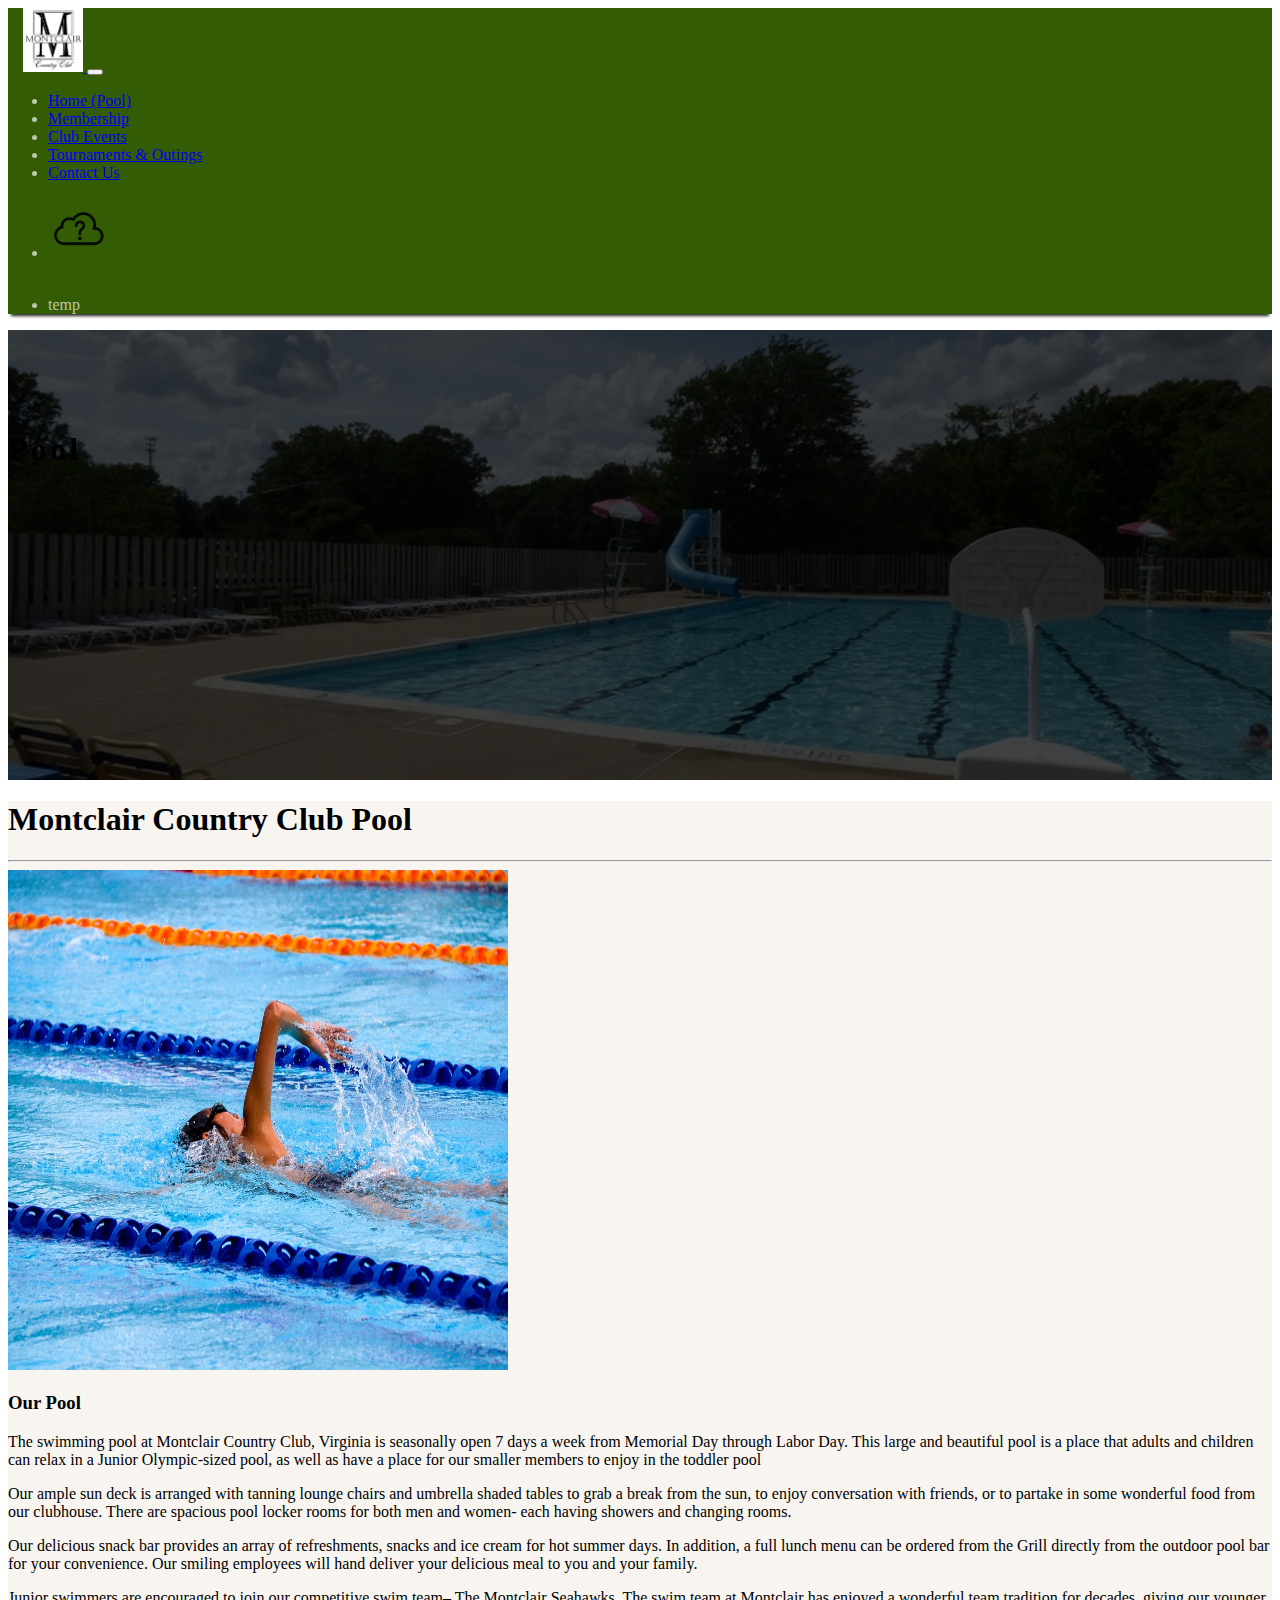
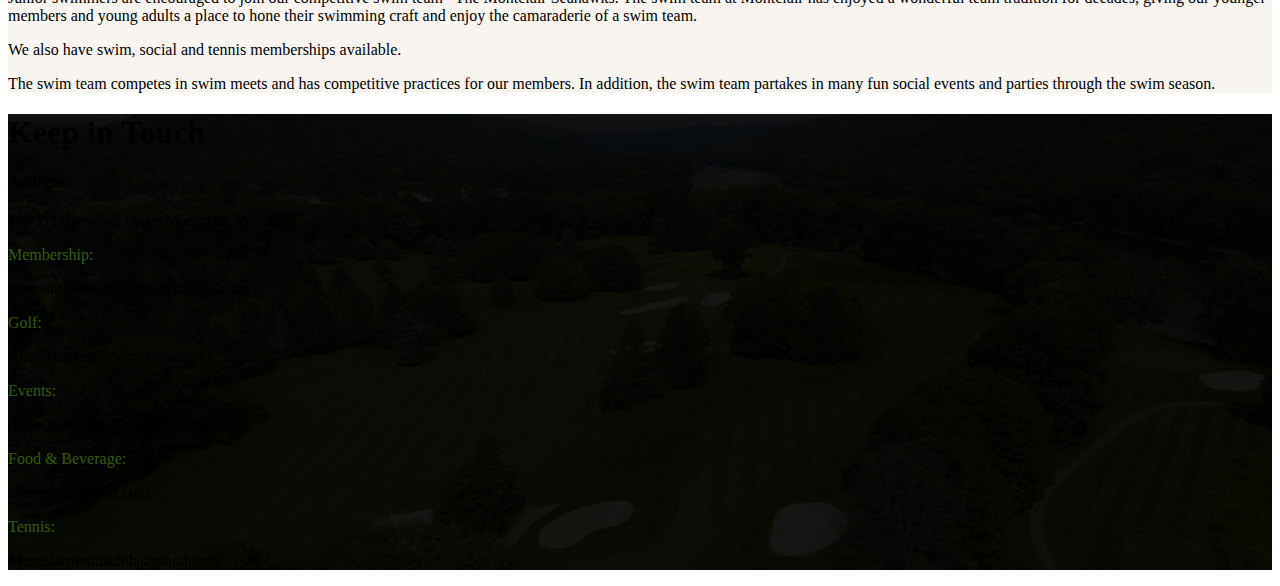
<file: MCS/pool.html>
<!DOCTYPE html>
<html lang="en" dir="ltr">
  <head>
    <meta charset="utf-8"  name="viewport" content="width=device-width, initial-scale=1">
    <title>Montclair Country Club</title>
      <link href="https://cdn.jsdelivr.net/npm/bootstrap@5.0.0-beta2/dist/css/bootstrap.min.css" rel="stylesheet" integrity="sha384-BmbxuPwQa2lc/FVzBcNJ7UAyJxM6wuqIj61tLrc4wSX0szH/Ev+nYRRuWlolflfl" crossorigin="anonymous">
      <link rel="stylesheet" href="styles.css">
      <script src="https://code.jquery.com/jquery-3.5.1.min.js" integrity="sha256-9/aliU8dGd2tb6OSsuzixeV4y/faTqgFtohetphbbj0=" crossorigin="anonymous"></script>
      <script src="https://code.jquery.com/jquery-3.2.1.slim.min.js" integrity="sha384-KJ3o2DKtIkvYIK3UENzmM7KCkRr/rE9/Qpg6aAZGJwFDMVNA/GpGFF93hXpG5KkN" crossorigin="anonymous"></script>
      <script src="https://cdnjs.cloudflare.com/ajax/libs/popper.js/1.12.9/umd/popper.min.js" integrity="sha384-ApNbgh9B+Y1QKtv3Rn7W3mgPxhU9K/ScQsAP7hUibX39j7fakFPskvXusvfa0b4Q" crossorigin="anonymous"></script>
      <script src="https://maxcdn.bootstrapcdn.com/bootstrap/4.0.0/js/bootstrap.min.js" integrity="sha384-JZR6Spejh4U02d8jOt6vLEHfe/JQGiRRSQQxSfFWpi1MquVdAyjUar5+76PVCmYl" crossorigin="anonymous"></script>
      <script src="js/weather.js"></script>
  </head>
  <body>
    <nav class="navbar navbar-expand-lg navbar-dark fixed-top" style="background-color:#345C04">
      <a class="navbar-brand padding-left-15" href="index.html">
        <img src="library/imgs/ML.gif" style="width:60px;">
      </a>

      <button class="navbar-toggler" type="button" data-toggle="collapse" data-target="#collapsibleNavbar">
        <span class="navbar-toggler-icon"></span>
      </button>

      <div class="collapse navbar-collapse" id="collapsibleNavbar">
        <ul class="navbar-nav">
          <li class="nav-item"><a class="nav-link active" data-toggle:"" href="index.html">Home (Pool)</a></li>
          <li class="nav-item"><a class="nav-link" data-toggle="" href="Membership.html">Membership</a></li>
          <li class="nav-item"><a class="nav-link" data-toggle="" href="club-events.html">Club Events</a></li>
          <li class="nav-item"><a class="nav-link" data-toggle="" href="tournament-outings.html">Tournaments & Outings</a></li>
          <li class="nav-item"><a class="nav-link" data-toggle="" href="contact.html">Contact Us</a></li>
        </ul>
        <ul class="navbar-nav flex-row flex-wrap ms-md-auto">
          <li class="nav-item padding-right-15">
            <img class="weather-image" src="library/icons/unknown.png">
          </li>
          <li class="nav-item">
            <p class="temp lead">temp</p>
          </li>
        </ul>
     </div>
    </nav>
    <header class="pool-mh masthead" style="background-image:url(library/imgs/pool.jpg)">
      <div class="container h-100">
        <div class="row h-100 align-items-center">
          <div class="m-title col-12 text-center">
            <h1 class="font-weight-light text-white">Pool</h1>
          </div>
        </div>
      </div>
    </header>
    <section class="py-5">
      <div class="container justify-content-center">
        <h1 class="text-center pb-3">Montclair Country Club Pool</h1>
        <hr class="hr" />
        <div class="row pt-5">
          <div class="col-lg-6">
            <img class="img-thumbnail" src="library/imgs/pool-img.jpg" style="width:500px; height:500px;"></img>
          </div>
          <div class="col-lg-6 pt-1">
            <h3>Our Pool</h3>
            <p class="lead">The swimming pool at Montclair Country Club, Virginia is seasonally open 7 days a week from Memorial Day through Labor Day. This large and beautiful pool is a place that adults and children can relax in a Junior Olympic-sized pool, as well as have a place for our smaller members to enjoy in the toddler pool</p>
            <p class="lead">Our ample sun deck is arranged with tanning lounge chairs and umbrella shaded tables to grab a break from the sun, to enjoy conversation with friends, or to partake in some wonderful food from our clubhouse. There are spacious pool locker rooms for both men and women- each having showers and changing rooms.</p>
            <p class="lead">Our delicious snack bar provides an array of refreshments, snacks and ice cream for hot summer days. In addition, a full lunch menu can be ordered from the Grill directly from the outdoor pool bar for your convenience. Our smiling employees will hand deliver your delicious meal to you and your family.</p>
            <p class="lead">Junior swimmers are encouraged to join our competitive swim team– The Montclair Seahawks. The swim team at Montclair has enjoyed a wonderful team tradition for decades, giving our younger members and young adults a place to hone their swimming craft and enjoy the camaraderie of a swim team.</p>
            <p class="lead">We also have swim, social and tennis memberships available.</p>
            <p class="lead">The swim team competes in swim meets and has competitive practices for our members. In addition, the swim team partakes in many fun social events and parties through the swim season.</p>
          </div>
        </div>
      </div>
    </section>
    <section class="footer py-5">
      <div class="container-fluid text-white">
        <h1 class="font-weight-light text-center">Keep in Touch</h1>
        <div class="row">
          <div class="col-12 text-center py-5">
            <h4>Address</h4>
            <p class="lead">16500 Edgewood Drive Montclair, Va 22025</p>
          </div>
        </div>
        <div class="row justify-content-center">
          <div class="col-lg-2 text-center">
            <p class="f-text text-center">Membership:</p>
            <p>Romana.Johnson@MontclairCC.com</p>
          </div>
          <div class="col-lg-2 text-center">
            <p class="f-text text-center">Golf:</p>
            <p>Chuck.harris@montclaircc.com</p>
          </div>
          <div class="col-lg-2 text-center">
            <p class="f-text text-center">Events:</p>
            <p>diane.sundholm@montclaircc.com</p>
          </div>
          <div class="col-lg-2 text-center">
            <p class="f-text text-center">Food & Beverage:</p>
            <p>ejeong24@gmail.com</p>
          </div>
          <div class="col-lg-2 text-center">
            <p class="f-text text-center">Tennis:</p>
            <p>Montclairtennisclub@gmail.com</p>
          </div>
        </div>
      </div>
    </section>
  </body>
</html>
</file>
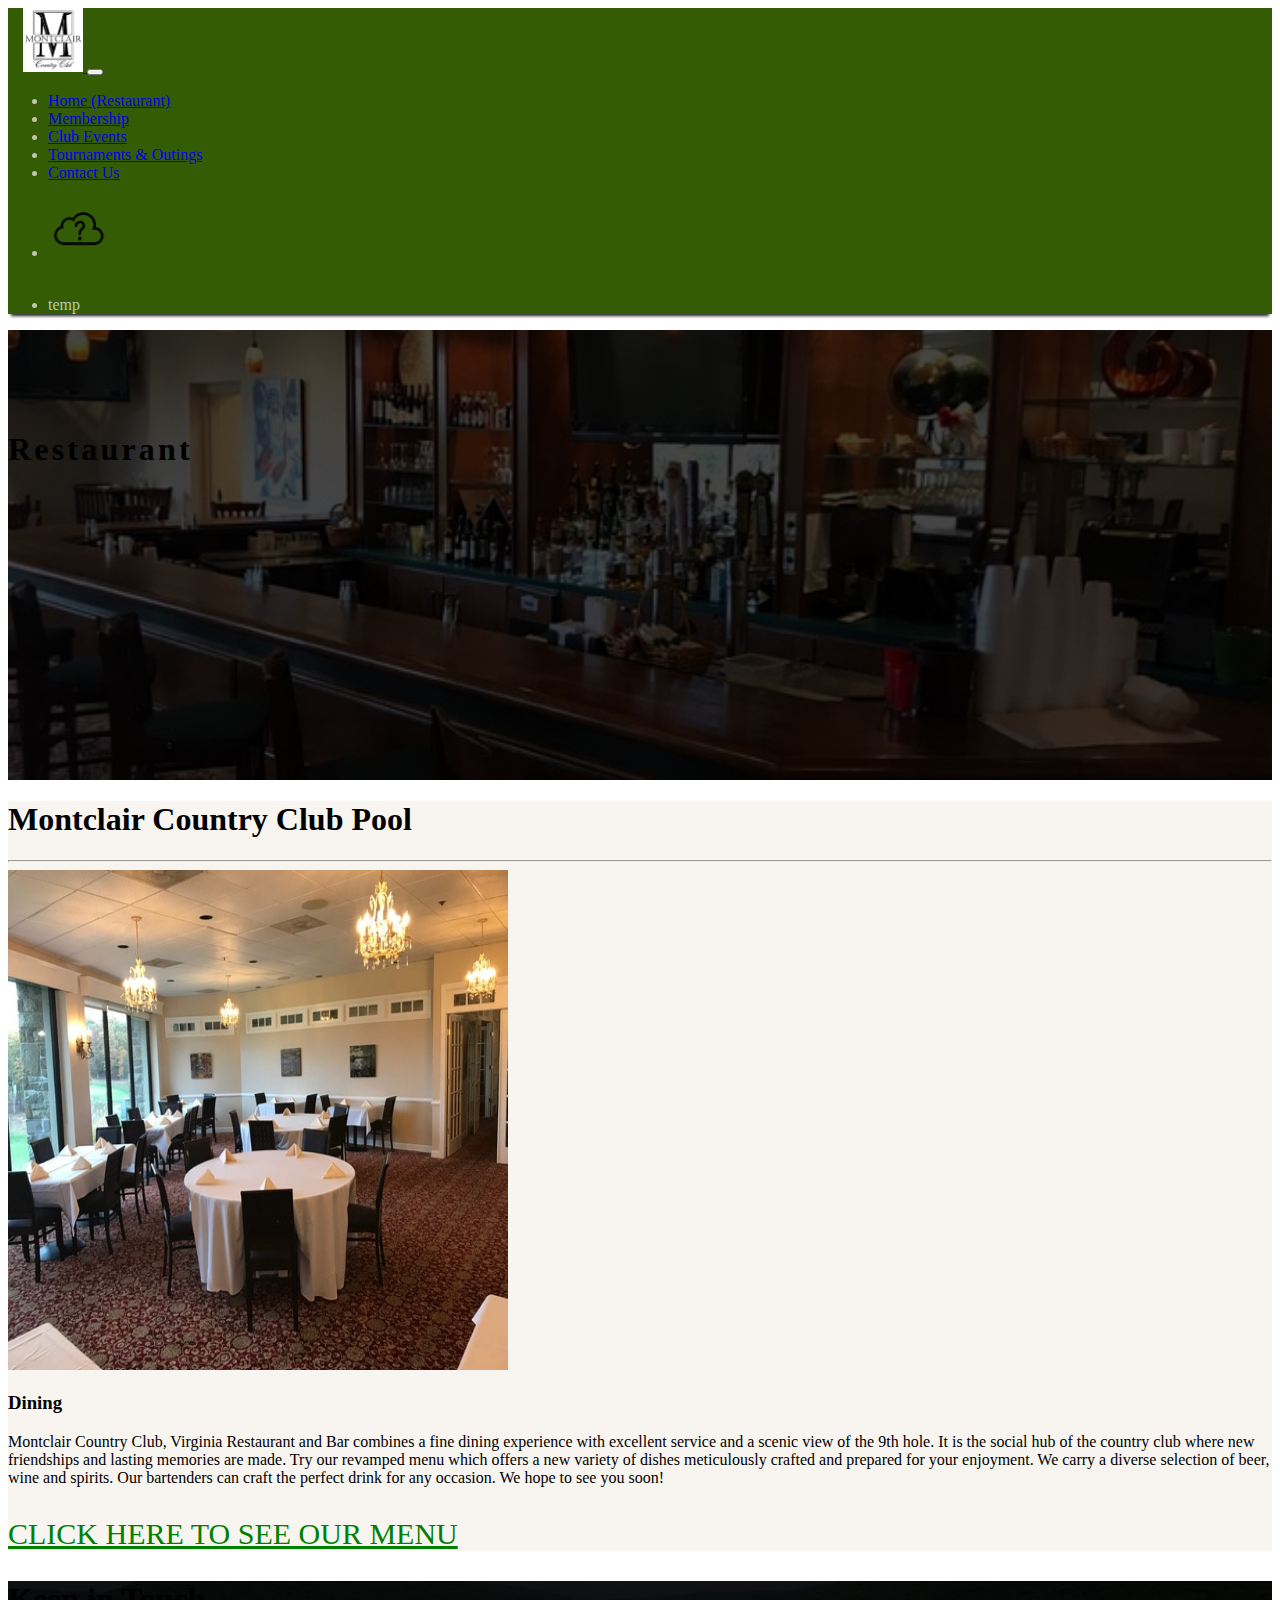
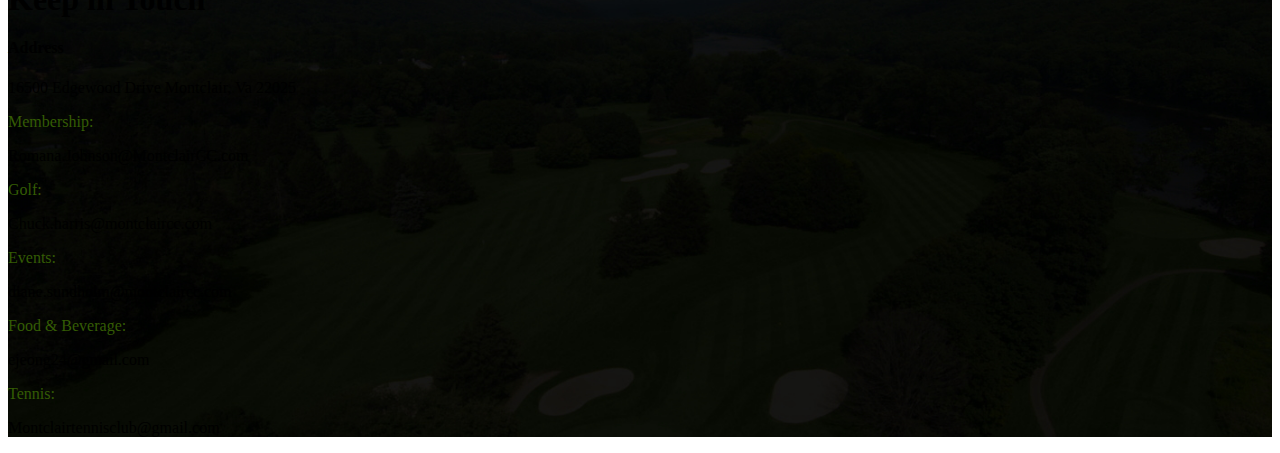
<file: MCS/rest.html>
<!DOCTYPE html>
<html lang="en" dir="ltr">
  <head>
    <meta charset="utf-8"  name="viewport" content="width=device-width, initial-scale=1">
    <title>Montclair Country Club</title>
      <link href="https://cdn.jsdelivr.net/npm/bootstrap@5.0.0-beta2/dist/css/bootstrap.min.css" rel="stylesheet" integrity="sha384-BmbxuPwQa2lc/FVzBcNJ7UAyJxM6wuqIj61tLrc4wSX0szH/Ev+nYRRuWlolflfl" crossorigin="anonymous">
      <link rel="stylesheet" href="styles.css">
      <script src="https://code.jquery.com/jquery-3.5.1.min.js" integrity="sha256-9/aliU8dGd2tb6OSsuzixeV4y/faTqgFtohetphbbj0=" crossorigin="anonymous"></script>
      <script src="https://code.jquery.com/jquery-3.2.1.slim.min.js" integrity="sha384-KJ3o2DKtIkvYIK3UENzmM7KCkRr/rE9/Qpg6aAZGJwFDMVNA/GpGFF93hXpG5KkN" crossorigin="anonymous"></script>
      <script src="https://cdnjs.cloudflare.com/ajax/libs/popper.js/1.12.9/umd/popper.min.js" integrity="sha384-ApNbgh9B+Y1QKtv3Rn7W3mgPxhU9K/ScQsAP7hUibX39j7fakFPskvXusvfa0b4Q" crossorigin="anonymous"></script>
      <script src="https://maxcdn.bootstrapcdn.com/bootstrap/4.0.0/js/bootstrap.min.js" integrity="sha384-JZR6Spejh4U02d8jOt6vLEHfe/JQGiRRSQQxSfFWpi1MquVdAyjUar5+76PVCmYl" crossorigin="anonymous"></script>
      <script src="js/weather.js"></script>
  </head>
  <body>
    <nav class="navbar navbar-expand-lg navbar-dark fixed-top" style="background-color:#345C04">
      <a class="navbar-brand padding-left-15" href="index.html">
        <img src="library/imgs/ML.gif" style="width:60px;">
      </a>

      <button class="navbar-toggler" type="button" data-toggle="collapse" data-target="#collapsibleNavbar">
        <span class="navbar-toggler-icon"></span>
      </button>

      <div class="collapse navbar-collapse" id="collapsibleNavbar">
        <ul class="navbar-nav">
          <li class="nav-item"><a class="nav-link active" data-toggle:"" href="index.html">Home (Restaurant)</a></li>
          <li class="nav-item"><a class="nav-link" data-toggle="" href="Membership.html">Membership</a></li>
          <li class="nav-item"><a class="nav-link" data-toggle="" href="club-events.html">Club Events</a></li>
          <li class="nav-item"><a class="nav-link" data-toggle="" href="tournament-outings.html">Tournaments & Outings</a></li>
          <li class="nav-item"><a class="nav-link" data-toggle="" href="contact.html">Contact Us</a></li>
        </ul>
        <ul class="navbar-nav flex-row flex-wrap ms-md-auto">
          <li class="nav-item padding-right-15">
            <img class="weather-image" src="library/icons/unknown.png">
          </li>
          <li class="nav-item">
            <p class="temp lead">temp</p>
          </li>
        </ul>
     </div>
    </nav>
    <header class="masthead" style="background-image:url(library/imgs/r.jpg)">
      <div class="container h-100">
        <div class="row h-100 align-items-center">
          <div class="m-title col-12 text-center">
            <h1 class="font-weight-light text-white">Restaurant</h1>
          </div>
        </div>
      </div>
    </header>
    <section class="py-5">
      <div class="container justify-content-center">
        <h1 class="text-center pb-3">Montclair Country Club Pool</h1>
        <hr class="hr" />
        <div class="row pt-5">
          <div class="col-lg-6">
            <img class="img-thumbnail" src="library/imgs/mont3.jpg" style="width:500px; height:500px;"></img>
          </div>
          <div class="col-lg-6 pt-1">
            <h3>Dining</h3>
            <p class="lead">Montclair Country Club, Virginia Restaurant and Bar combines a fine dining experience with excellent service and a scenic view of the 9th hole. It is the social hub of the country club where new friendships and lasting memories are made. Try our revamped menu which offers a new variety of dishes meticulously crafted and prepared for your enjoyment.
We carry a diverse selection of beer, wine and spirits. Our bartenders can craft the perfect drink for any occasion. We hope to see you soon!</p>
            <p class="lead pt-4 text-center" style="font-size:30px;"><a href="#" style="color:green;">CLICK HERE TO SEE OUR MENU</a></p>
          </div>
        </div>
      </div>
    </section>
    <section class="footer py-5">
      <div class="container-fluid text-white">
        <h1 class="font-weight-light text-center">Keep in Touch</h1>
        <div class="row">
          <div class="col-12 text-center py-5">
            <h4>Address</h4>
            <p class="lead">16500 Edgewood Drive Montclair, Va 22025</p>
          </div>
        </div>
        <div class="row justify-content-center">
          <div class="col-lg-2 text-center">
            <p class="f-text text-center">Membership:</p>
            <p>Romana.Johnson@MontclairCC.com</p>
          </div>
          <div class="col-lg-2 text-center">
            <p class="f-text text-center">Golf:</p>
            <p>Chuck.harris@montclaircc.com</p>
          </div>
          <div class="col-lg-2 text-center">
            <p class="f-text text-center">Events:</p>
            <p>diane.sundholm@montclaircc.com</p>
          </div>
          <div class="col-lg-2 text-center">
            <p class="f-text text-center">Food & Beverage:</p>
            <p>ejeong24@gmail.com</p>
          </div>
          <div class="col-lg-2 text-center">
            <p class="f-text text-center">Tennis:</p>
            <p>Montclairtennisclub@gmail.com</p>
          </div>
        </div>
      </div>
    </section>
  </body>
</html>
</file>
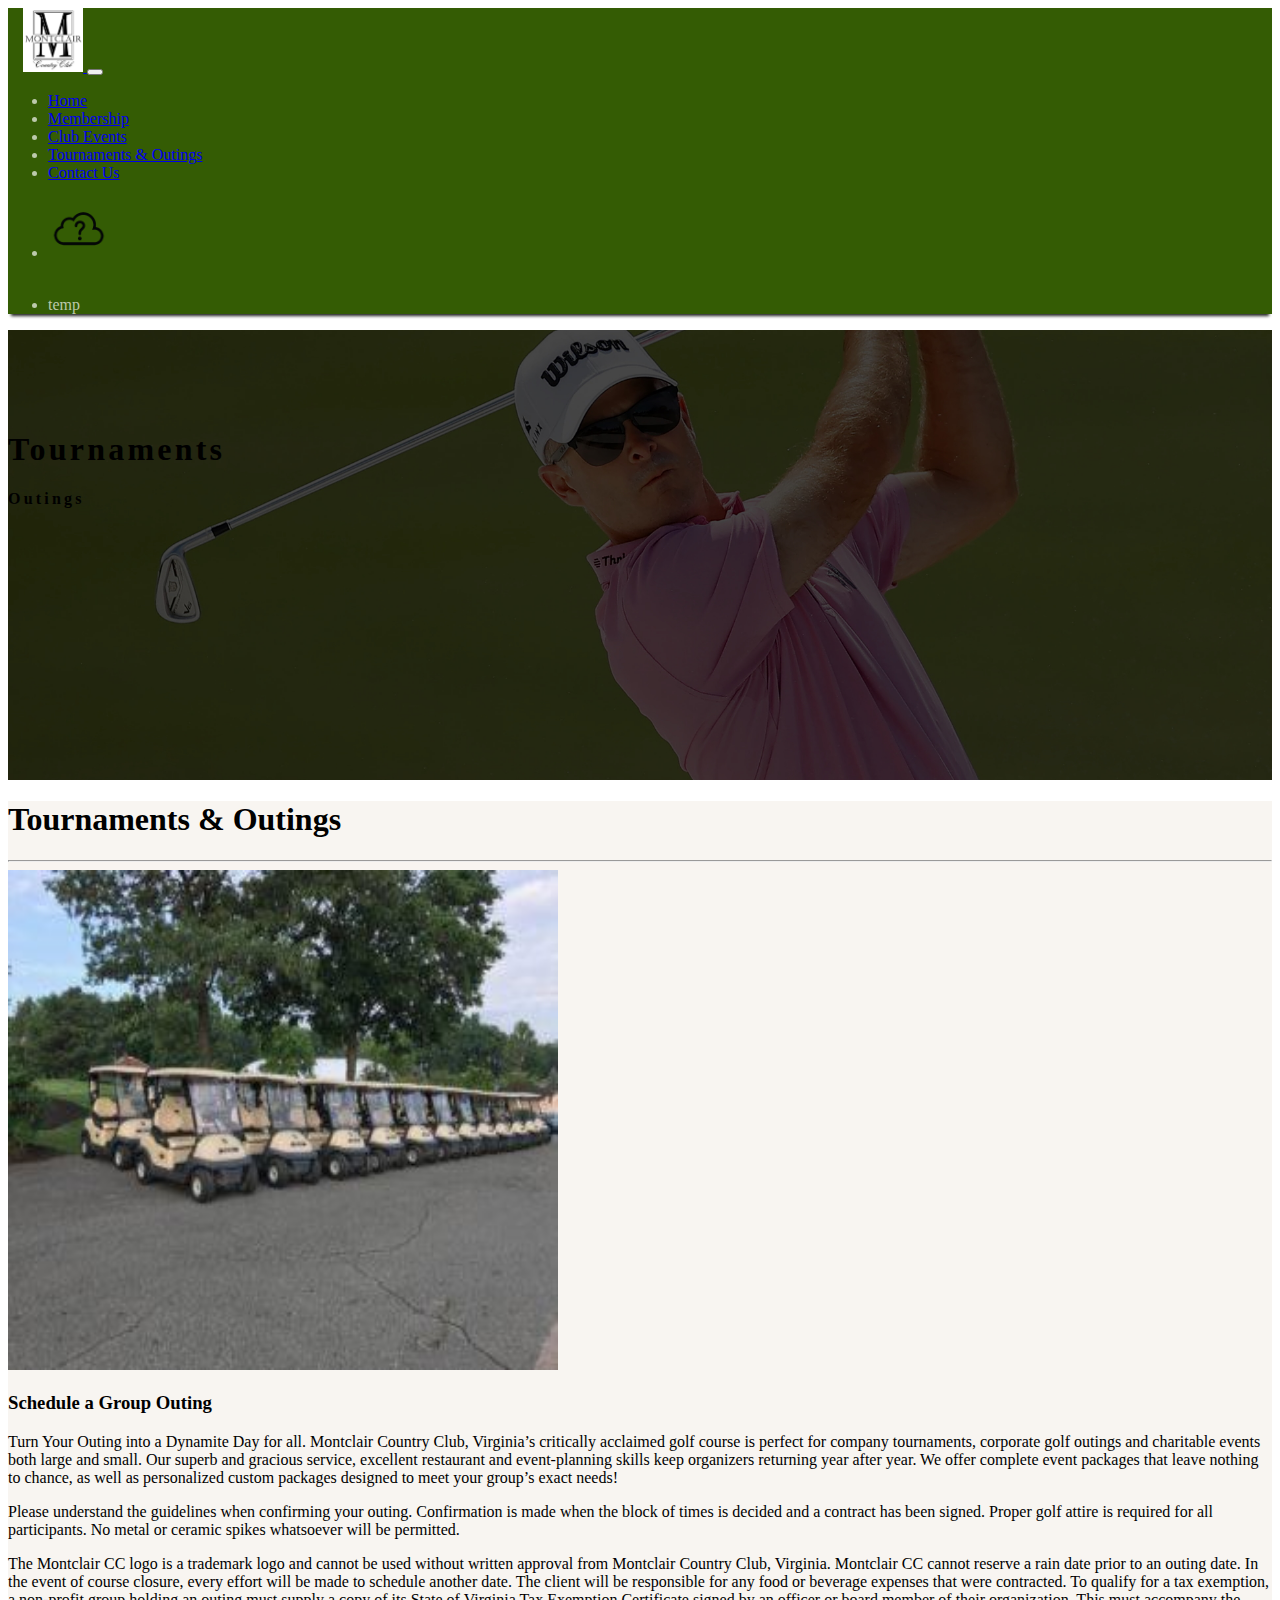
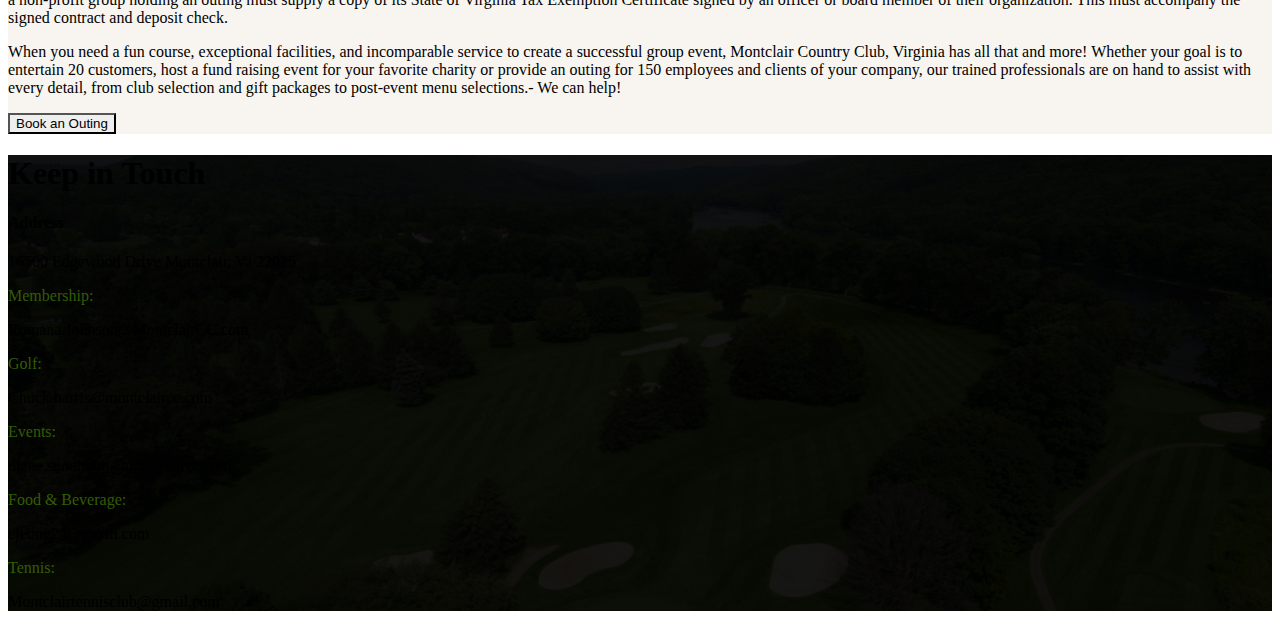
<file: MCS/tournament-outings.html>
<!DOCTYPE html>
<html lang="en" dir="ltr">
  <head>
    <meta charset="utf-8"  name="viewport" content="width=device-width, initial-scale=1">
    <title>Montclair Country Club</title>
      <link href="https://cdn.jsdelivr.net/npm/bootstrap@5.0.0-beta2/dist/css/bootstrap.min.css" rel="stylesheet" integrity="sha384-BmbxuPwQa2lc/FVzBcNJ7UAyJxM6wuqIj61tLrc4wSX0szH/Ev+nYRRuWlolflfl" crossorigin="anonymous">
      <link rel="stylesheet" href="styles.css">
      <script src="https://code.jquery.com/jquery-3.5.1.min.js" integrity="sha256-9/aliU8dGd2tb6OSsuzixeV4y/faTqgFtohetphbbj0=" crossorigin="anonymous"></script>
      <script src="https://code.jquery.com/jquery-3.2.1.slim.min.js" integrity="sha384-KJ3o2DKtIkvYIK3UENzmM7KCkRr/rE9/Qpg6aAZGJwFDMVNA/GpGFF93hXpG5KkN" crossorigin="anonymous"></script>
      <script src="https://cdnjs.cloudflare.com/ajax/libs/popper.js/1.12.9/umd/popper.min.js" integrity="sha384-ApNbgh9B+Y1QKtv3Rn7W3mgPxhU9K/ScQsAP7hUibX39j7fakFPskvXusvfa0b4Q" crossorigin="anonymous"></script>
      <script src="https://maxcdn.bootstrapcdn.com/bootstrap/4.0.0/js/bootstrap.min.js" integrity="sha384-JZR6Spejh4U02d8jOt6vLEHfe/JQGiRRSQQxSfFWpi1MquVdAyjUar5+76PVCmYl" crossorigin="anonymous"></script>
      <script src="js/weather.js"></script>
  </head>
  <body>
    <nav class="navbar navbar-expand-lg navbar-dark fixed-top" style="background-color:#345C04">
      <a class="navbar-brand padding-left-15" href="#">
        <img src="library/imgs/ML.gif" style="width:60px;">
      </a>

      <button class="navbar-toggler" type="button" data-toggle="collapse" data-target="#collapsibleNavbar">
        <span class="navbar-toggler-icon"></span>
      </button>

      <div class="collapse navbar-collapse" id="collapsibleNavbar">
        <ul class="navbar-nav">
          <li class="nav-item"><a class="nav-link" data-toggle:"" href="index.html">Home</a></li>
          <li class="nav-item"><a class="nav-link" data-toggle="" href="Membership.html">Membership</a></li>
          <li class="nav-item"><a class="nav-link" data-toggle="" href="club-events.html">Club Events</a></li>
          <li class="nav-item"><a class="nav-link active" data-toggle="" href="tournament-outings.html">Tournaments & Outings</a></li>
          <li class="nav-item"><a class="nav-link" data-toggle="" href="contact.html">Contact Us</a></li>
        </ul>
        <ul class="navbar-nav flex-row flex-wrap ms-md-auto">
          <li class="nav-item padding-right-15">
            <img class="weather-image" src="library/icons/unknown.png">
          </li>
          <li class="nav-item">
            <p class="temp lead">temp</p>
          </li>
        </ul>
     </div>
    </nav>
    <header class="tournament-mh masthead">
      <div class="container h-100">
        <div class="row h-100 align-items-center">
          <div class="m-title col-12 text-center">
            <h1 class="font-weight-light text-white">Tournaments</h1>
            <h4 class="lead text-white">Outings</h4>
          </div>
        </div>
      </div>
    </header>
    <section class="py-5">
      <div class="container align-items-center center-text">
        <div class="row">
          <h1 class="text-center pb-3">Tournaments & Outings</h3>
            <hr />
          <div class="col-sm-6 pt-5">
            <img src="library/imgs/tournament-img.jpg" class="img-thumbnail" style="width:550px; height:500px;"></img>
          </div>
          <div class="col-sm-6 pt-5">
            <h3>Schedule a Group Outing</h3>
            <p class="lead">Turn Your Outing into a Dynamite Day for all. Montclair Country Club, Virginia’s critically acclaimed golf course is perfect for company tournaments, corporate golf outings and charitable events both large and small. Our superb and gracious service, excellent restaurant and event-planning skills keep organizers returning year after year. We offer complete event packages that leave nothing to chance, as well as personalized custom packages designed to meet your group’s exact needs!</p>
            <p class="lead">Please understand the guidelines when confirming your outing. Confirmation is made when the block of times is decided and a contract has been signed.
            Proper golf attire is required for all participants. No metal or ceramic spikes whatsoever will be permitted.</p>
            <p class="lead">The Montclair CC logo is a trademark logo and cannot be used without written approval from Montclair Country Club, Virginia.
            Montclair CC cannot reserve a rain date prior to an outing date. In the event of course closure, every effort will be made to schedule another date. The client will be responsible for any food or beverage expenses that were contracted.
            To qualify for a tax exemption, a non-profit group holding an outing must supply a copy of its State of Virginia Tax Exemption Certificate signed by an officer or board member of their organization. This must accompany the signed contract and deposit check.</p>
            <p class="lead">When you need a fun course, exceptional facilities, and incomparable service to create a successful group event, Montclair Country Club, Virginia has all that and more! Whether your goal is to entertain 20 customers, host a fund raising event for your favorite charity or provide an outing for 150 employees and clients of your company, our trained professionals are on hand to assist with every detail, from club selection and gift packages to post-event menu selections.- We can help!</p>
            <div class="pt-2">
              <button type="button" class="btn btn-success" style="border-radius:0!important;">Book an Outing</button>
            </div>
          </div>
        </div>
      </div>
    </section>
    <section class="footer py-5">
      <div class="container-fluid text-white">
        <h1 class="font-weight-light text-center">Keep in Touch</h1>
        <div class="row">
          <div class="col-12 text-center py-5">
            <h4>Address</h4>
            <p class="lead">16500 Edgewood Drive Montclair, Va 22025</p>
          </div>
        </div>
        <div class="row justify-content-center">
          <div class="col-lg-2 text-center">
            <p class="f-text text-center">Membership:</p>
            <p>Romana.Johnson@MontclairCC.com</p>
          </div>
          <div class="col-lg-2 text-center">
            <p class="f-text text-center">Golf:</p>
            <p>Chuck.harris@montclaircc.com</p>
          </div>
          <div class="col-lg-2 text-center">
            <p class="f-text text-center">Events:</p>
            <p>diane.sundholm@montclaircc.com</p>
          </div>
          <div class="col-lg-2 text-center">
            <p class="f-text text-center">Food & Beverage:</p>
            <p>ejeong24@gmail.com</p>
          </div>
          <div class="col-lg-2 text-center">
            <p class="f-text text-center">Tennis:</p>
            <p>Montclairtennisclub@gmail.com</p>
          </div>
        </div>
      </div>
    </section>
  </body>
</html>
</file>
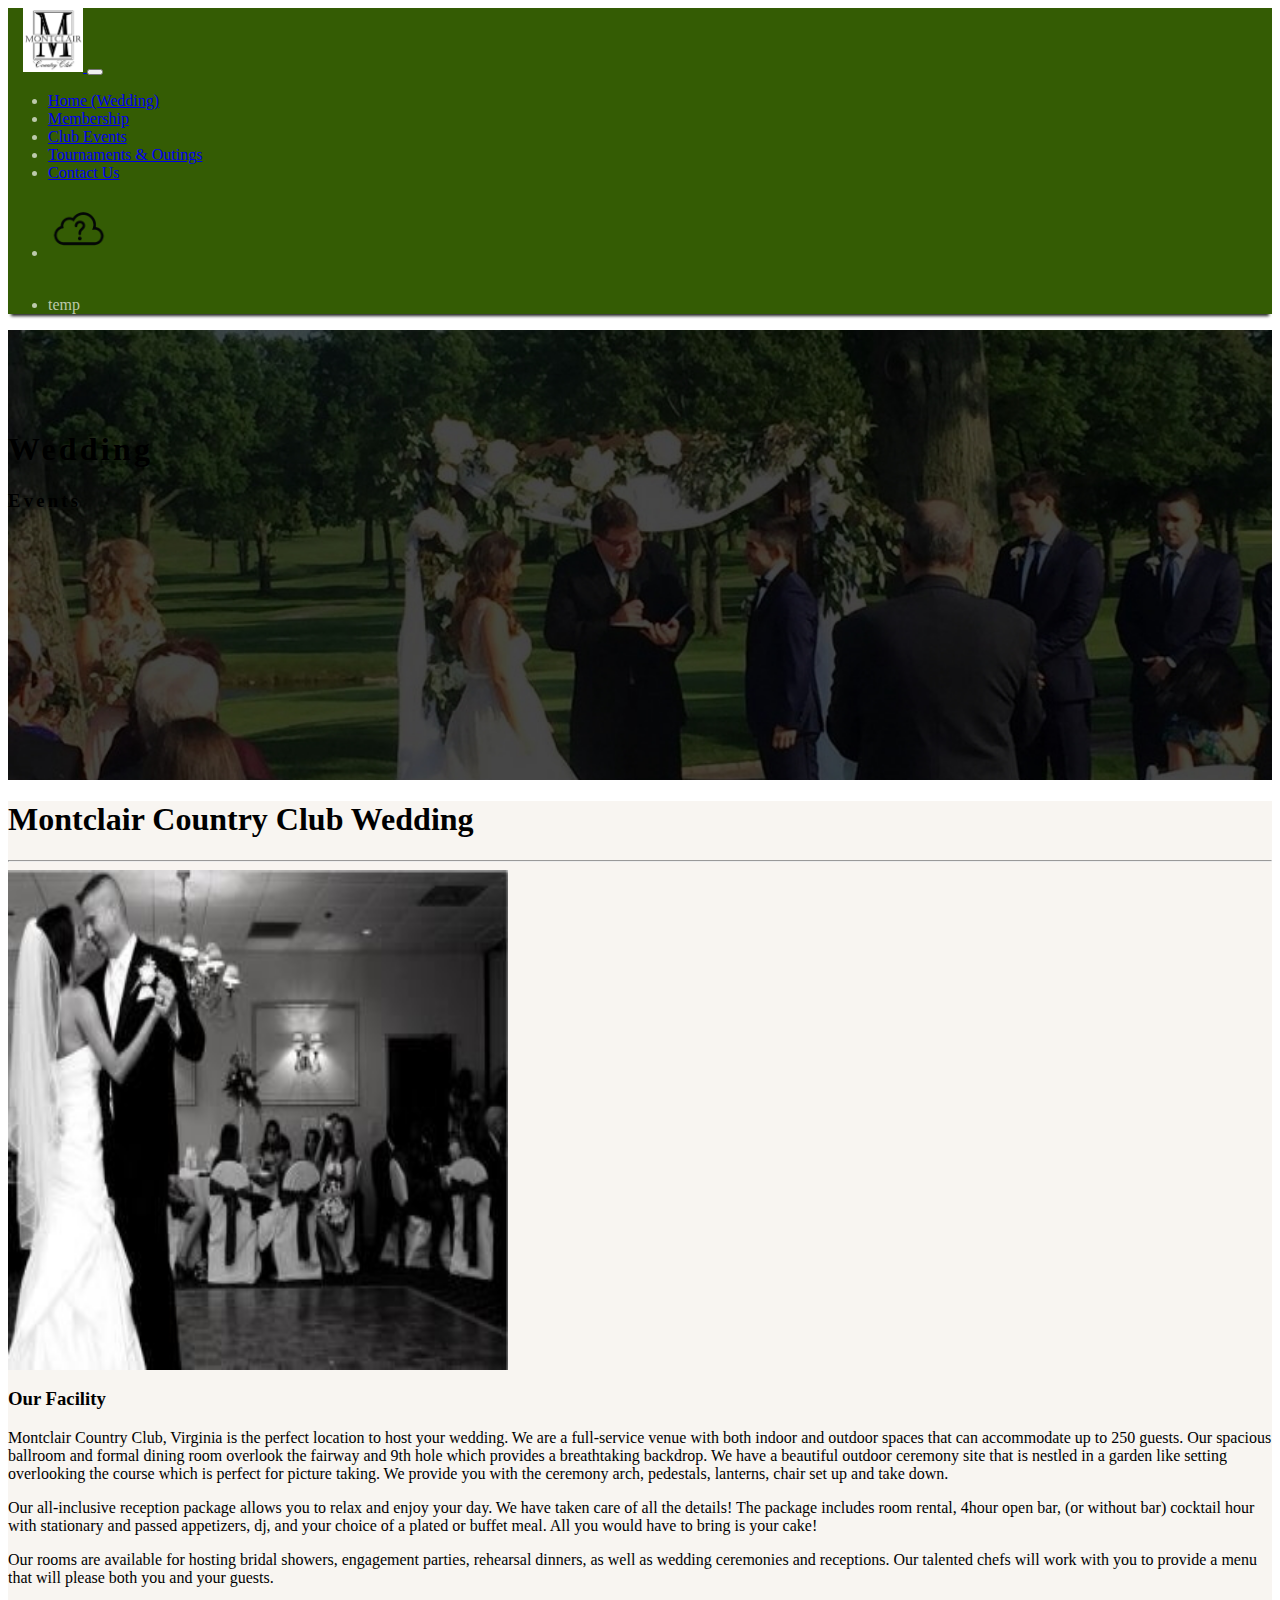
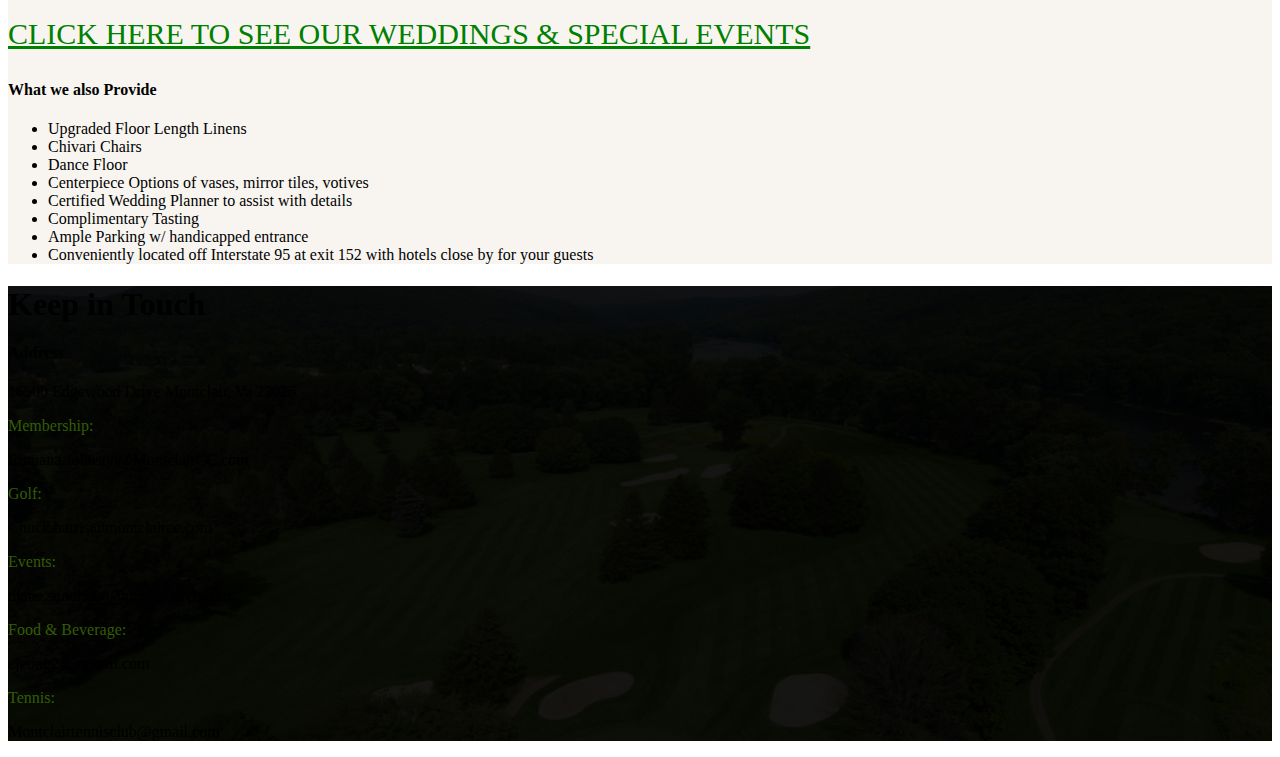
<file: MCS/wedding.html>
<html lang="en" dir="ltr">
  <head>
    <meta charset="utf-8"  name="viewport" content="width=device-width, initial-scale=1">
    <title>Montclair Country Club</title>
      <link href="https://cdn.jsdelivr.net/npm/bootstrap@5.0.0-beta2/dist/css/bootstrap.min.css" rel="stylesheet" integrity="sha384-BmbxuPwQa2lc/FVzBcNJ7UAyJxM6wuqIj61tLrc4wSX0szH/Ev+nYRRuWlolflfl" crossorigin="anonymous">
      <link rel="stylesheet" href="styles.css">
      <script src="https://code.jquery.com/jquery-3.5.1.min.js" integrity="sha256-9/aliU8dGd2tb6OSsuzixeV4y/faTqgFtohetphbbj0=" crossorigin="anonymous"></script>
      <script src="https://code.jquery.com/jquery-3.2.1.slim.min.js" integrity="sha384-KJ3o2DKtIkvYIK3UENzmM7KCkRr/rE9/Qpg6aAZGJwFDMVNA/GpGFF93hXpG5KkN" crossorigin="anonymous"></script>
      <script src="https://cdnjs.cloudflare.com/ajax/libs/popper.js/1.12.9/umd/popper.min.js" integrity="sha384-ApNbgh9B+Y1QKtv3Rn7W3mgPxhU9K/ScQsAP7hUibX39j7fakFPskvXusvfa0b4Q" crossorigin="anonymous"></script>
      <script src="https://maxcdn.bootstrapcdn.com/bootstrap/4.0.0/js/bootstrap.min.js" integrity="sha384-JZR6Spejh4U02d8jOt6vLEHfe/JQGiRRSQQxSfFWpi1MquVdAyjUar5+76PVCmYl" crossorigin="anonymous"></script>
      <script src="js/weather.js"></script>
  </head>
  <body>
    <nav class="navbar navbar-expand-lg navbar-dark fixed-top" style="background-color:#345C04">
      <a class="navbar-brand padding-left-15" href="index.html">
        <img src="library/imgs/ML.gif" style="width:60px;">
      </a>

      <button class="navbar-toggler" type="button" data-toggle="collapse" data-target="#collapsibleNavbar">
        <span class="navbar-toggler-icon"></span>
      </button>

      <div class="collapse navbar-collapse" id="collapsibleNavbar">
        <ul class="navbar-nav">
          <li class="nav-item"><a class="nav-link active" data-toggle:"" href="index.html">Home (Wedding)</a></li>
          <li class="nav-item"><a class="nav-link" data-toggle="" href="Membership.html">Membership</a></li>
          <li class="nav-item"><a class="nav-link" data-toggle="" href="club-events.html">Club Events</a></li>
          <li class="nav-item"><a class="nav-link" data-toggle="" href="tournament-outings.html">Tournaments & Outings</a></li>
          <li class="nav-item"><a class="nav-link" data-toggle="" href="contact.html">Contact Us</a></li>
        </ul>
        <ul class="navbar-nav flex-row flex-wrap ms-md-auto">
          <li class="nav-item padding-right-15">
            <img class="weather-image" src="library/icons/unknown.png">
          </li>
          <li class="nav-item">
            <p class="temp lead">temp</p>
          </li>
        </ul>
     </div>
    </nav>
    <header class="masthead" style="background-image:url(library/imgs/wedding.jpg)">
      <div class="container h-100">
        <div class="row h-100 align-items-center">
          <div class="m-title col-12 text-center">
            <h1 class="font-weight-light text-white">Wedding</h1>
            <h3 class="lead text-white">Events</h3>
          </div>
        </div>
      </div>
    </header>
    <section class="py-5">
      <div class="container justify-content-center">
        <h1 class="text-center pb-3">Montclair Country Club Wedding</h1>
        <hr class="hr" />
        <div class="row pt-5">
          <div class="col-lg-6">
            <img class="img-thumbnail" src="library/imgs/weddingimg.jpg" style="width:500px; height:500px;"></img>
          </div>
          <div class="col-lg-6 pt-1">
            <h3>Our Facility</h3>
            <p class="lead">Montclair Country Club, Virginia is the perfect location to host your wedding. We are a full-service venue with both indoor and outdoor spaces that can accommodate up to 250 guests. Our spacious ballroom and formal dining room overlook the fairway and 9th hole which provides a breathtaking backdrop. We have a beautiful outdoor ceremony site that is nestled in a garden like setting overlooking the course which is perfect for picture taking. We provide you with the ceremony arch, pedestals, lanterns, chair set up and take down.</p>
            <p class="lead">Our all-inclusive reception package allows you to relax and enjoy your day. We have taken care of all the details! The package includes room rental, 4hour open bar, (or without bar) cocktail hour with stationary and passed appetizers, dj, and your choice of a plated or buffet meal. All you would have to bring is your cake!</p>
            <p class="lead">Our rooms are available for hosting bridal showers, engagement parties, rehearsal dinners, as well as wedding ceremonies and receptions. Our talented chefs will work with you to provide a menu that will please both you and your guests.</p>
            <p class="lead py-4 text-center" style="font-size:30px;"><a href="#" style="color:green;">CLICK HERE TO SEE OUR WEDDINGS & SPECIAL EVENTS</a></p>
            <h4 class="py-3">What we also Provide</h4>
            <ul>
              <li class="lead">Upgraded Floor Length Linens</li>
              <li class="lead">Chivari Chairs</li>
              <li class="lead">Dance Floor</li>
              <li class="lead">Centerpiece Options of vases, mirror tiles, votives</li>
              <li class="lead">Certified Wedding Planner to assist with details</li>
              <li class="lead">Complimentary Tasting</li>
              <li class="lead">Ample Parking w/ handicapped entrance</li>
              <li class="lead">Conveniently located off Interstate 95 at exit 152 with hotels close by for your guests</li>
            </ul>
          </div>
        </div>
      </div>
    </section>
    <section class="footer py-5">
      <div class="container-fluid text-white">
        <h1 class="font-weight-light text-center">Keep in Touch</h1>
        <div class="row">
          <div class="col-12 text-center py-5">
            <h4>Address</h4>
            <p class="lead">16500 Edgewood Drive Montclair, Va 22025</p>
          </div>
        </div>
        <div class="row justify-content-center">
          <div class="col-lg-2 text-center">
            <p class="f-text text-center">Membership:</p>
            <p>Romana.Johnson@MontclairCC.com</p>
          </div>
          <div class="col-lg-2 text-center">
            <p class="f-text text-center">Golf:</p>
            <p>Chuck.harris@montclaircc.com</p>
          </div>
          <div class="col-lg-2 text-center">
            <p class="f-text text-center">Events:</p>
            <p>diane.sundholm@montclaircc.com</p>
          </div>
          <div class="col-lg-2 text-center">
            <p class="f-text text-center">Food & Beverage:</p>
            <p>ejeong24@gmail.com</p>
          </div>
          <div class="col-lg-2 text-center">
            <p class="f-text text-center">Tennis:</p>
            <p>Montclairtennisclub@gmail.com</p>
          </div>
        </div>
      </div>
    </section>
  </body>
</html>
</file>
<file: MCS/styles.css>
.weather-image{
  width:60px;
  height:60px;
}

.navbar{
  color: #BCC9AC;
  box-shadow: 0 5px 3px -3px #202020;
  font-size: 1rem;
}

.temp{
  padding-top:17.5px;
  padding-right:15px;
}

.padding-left-15{
  padding-left: 15px;
}

.padding-right-15{
  padding-right: 15px;
}

.dropdown:hover>.dropdown-menu{
  display: block;
}

.carousel-item{
  height: 75vh;
  min-width:500px;
  background-size: cover;
  background-position: center;
  background-repeat: no-repeat;
}

.carousel-fade .carousel-item {
	opacity: 0;
	transition-duration: .6s;
	transition-property: opacity;
}

.carousel-fade .carousel-item.active,
.carousel-fade .carousel-item-next.carousel-item-left,
.carousel-fade .carousel-item-prev.carousel-item-right {
	opacity: 1;
}

.carousel-fade .active.carousel-item-left,
.carousel-fade .active.carousel-item-right {
	opacity: 0;
}

.carousel-fade .carousel-item-next,
.carousel-fade .carousel-item-prev,
.carousel-fade .carousel-item.active,
.carousel-fade .active.carousel-item-left,
.carousel-fade .active.carousel-item-prev {
	transform: translateX(0);
	transform: translate3d(0, 0, 0);
}

.w-50{
  width: 50px;
}

.col-sm-4{
  min-width:200px!important;
}

section{
  background-color:#F8F5F1;
}

.img{
  position:relative;
  width:50%;
}

.amenitie {
  display: block;
  width: 100%;
  height: auto;
}


.overlay{
  position: absolute;
  top: 0;
  bottom: 0;
  left: 0;
  right: 0;
  height: 100%;
  width: 200px;
  opacity: 0;
  transition: .5s ease;
  background-color: black;
}

.img:hover .overlay{
  opacity:.5;
}

.text{
  color: white;
  font-size: 20px;
  position: absolute;
  top: 50%;
  left: 50%;
  -webkit-transform: translate(-50%, -50%);
  -ms-transform: translate(-50%, -50%);
  transform: translate(-50%, -50%);
  text-align: center;
}

.footer{
  background-color:#2E2E2E;
  background: url("library/imgs/footer.jpg");
  background-size: cover;
  background-position: center;
  background-repeat: no-repeat;
}

.f-text{
  color:#345C04;
}

.masthead{
  height: 50vh;
  min-height: 300px;
  background-size: cover;
  background-position: center;
  background-repeat: no-repeat;
}

.member-mh{
  background-image: url('library/imgs/golf-mast.jpg');
}

.m-title{
  letter-spacing: 0.2rem;
  padding-top: 80px;
}

.col-box{
  border: 1px solid black;
  background-color: #fff;
}

.club-mh{
  background-image: url('library/imgs/club-img.jpg');
}

.tournament-mh{
  background-image: url('library/imgs/tournament-mast.jpg');
}

.contact-mh{
  background-image: url('library/imgs/contact-mast.jpg');
}

.pool-mh{
  background-image:url('library/imgs/pool.jpg');
}
</file>
